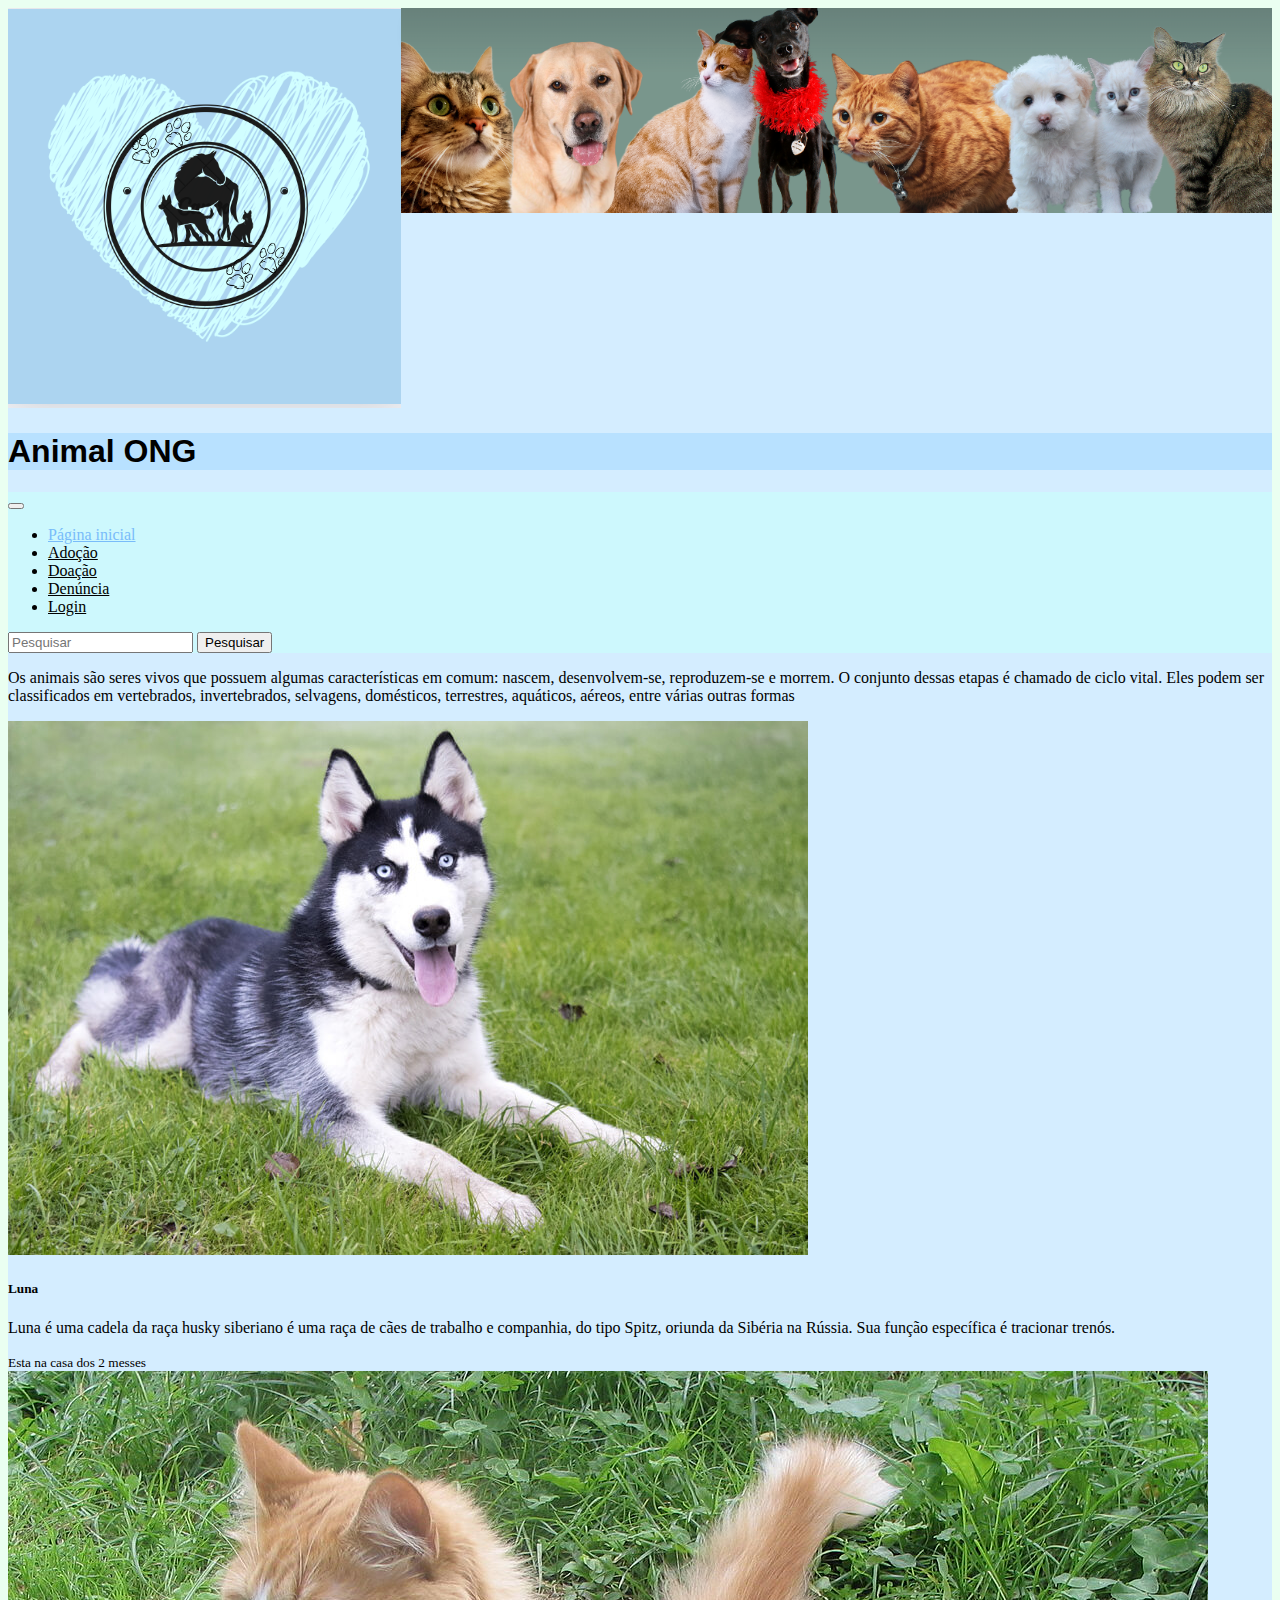
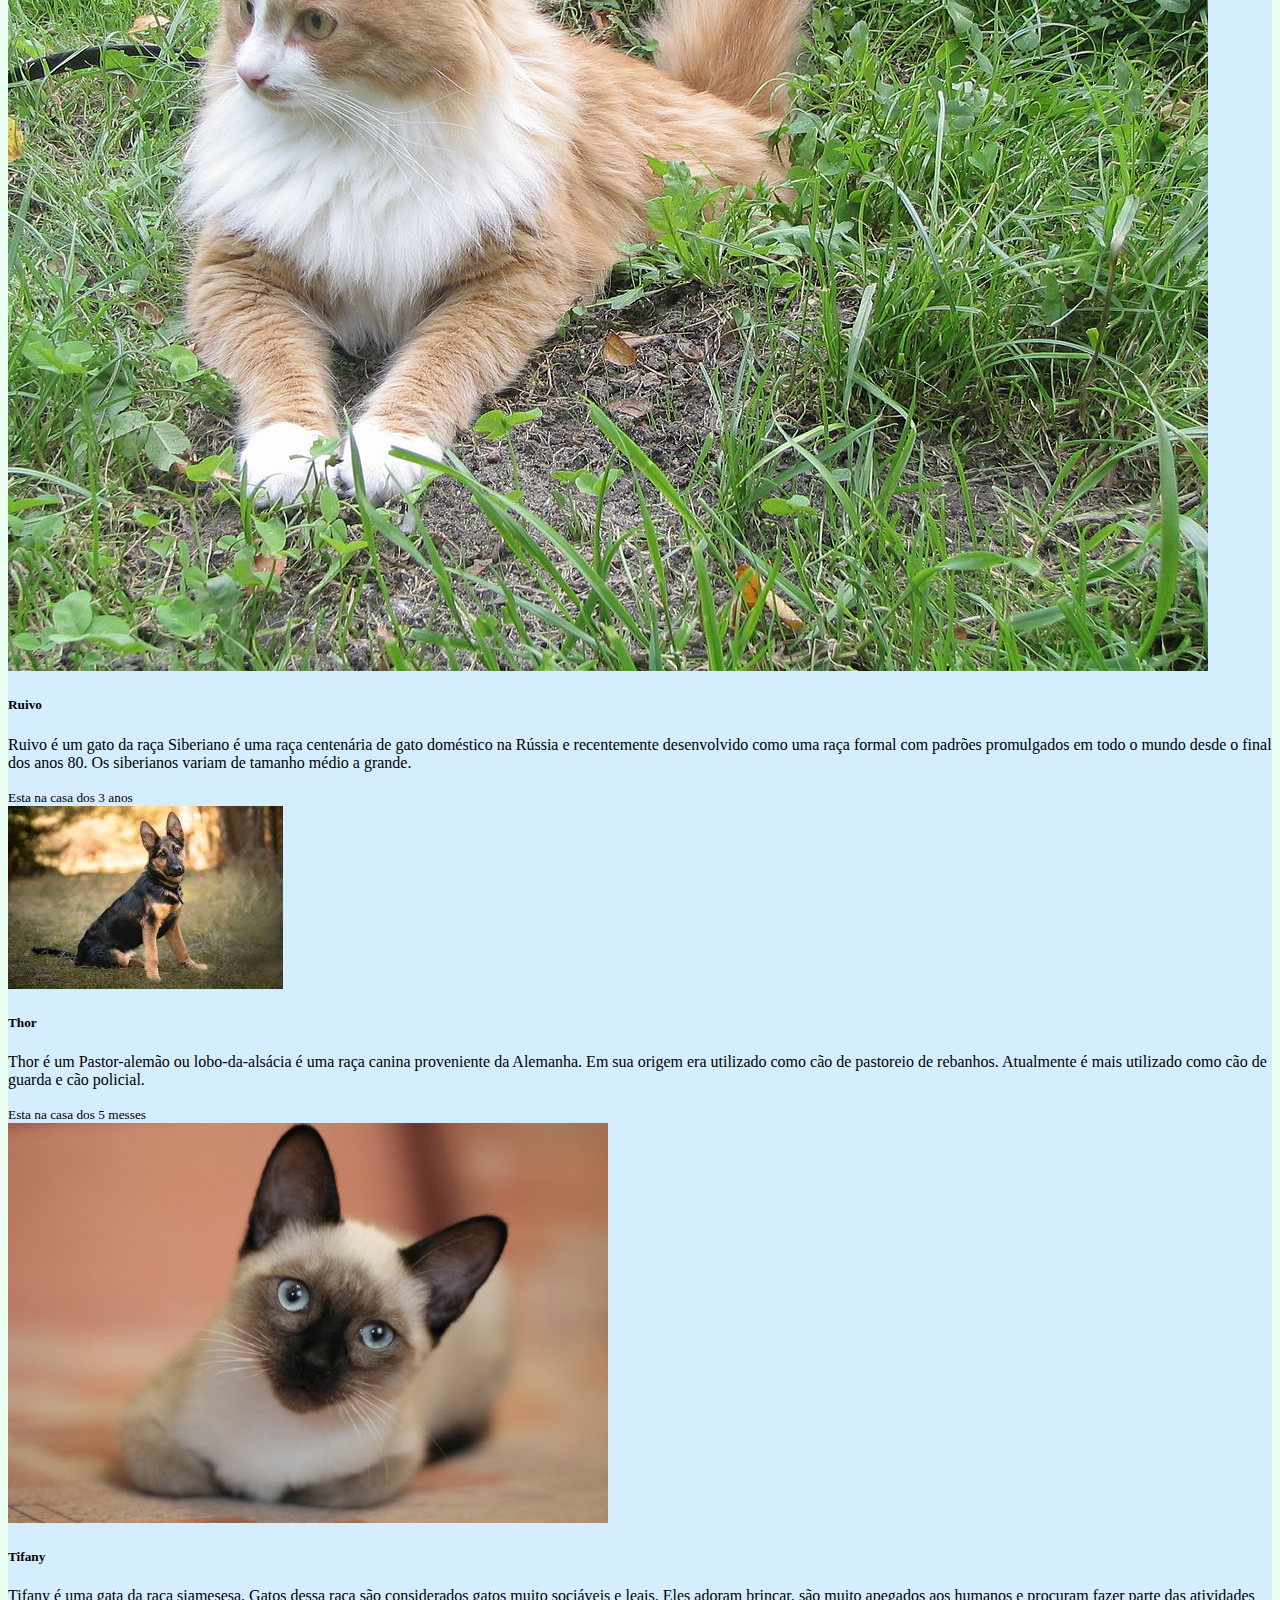
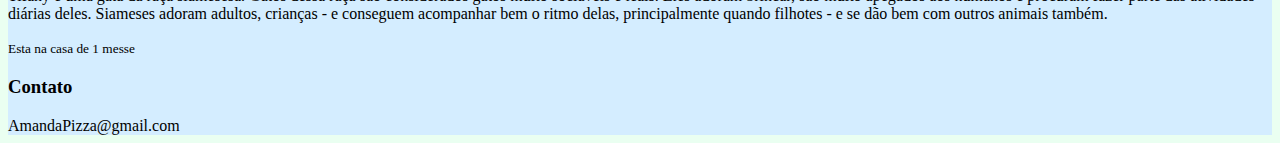
<file: index.html>
<!DOCTYPE html>
<html lang="pt-br">
  <head>
    <!-- Meta tags Obrigatórias -->
    <meta charset="utf-8">
    <meta name="viewport" content="width=device-width, initial-scale=1, shrink-to-fit=no">

     <!-- Bootstrap CSS -->
     <link rel="stylesheet" href="https://stackpath.bootstrapcdn.com/bootstrap/4.1.3/css/bootstrap.min.css"
     integrity="sha384-MCw98/SFnGE8fJT3GXwEOngsV7Zt27NXFoaoApmYm81iuXoPkFOJwJ8ERdknLPMO" crossorigin="anonymous">
     <link rel="stylesheet" href="ong.css">
     
    <title>Animal ONG</title>
  </head>
  
  <body>
    <div class="container ">
      <div class="row" id="cabecalho">
        <div class="col-sm-4 col-md-3 col-lg-3 col-3">
          <img class="w-75" src="logo_ong.PNG" alt="logo do usuário">
        </div>

        <div class="col-sm-4 col-md-6 col-lg-6 col-10 d-block text-center my-auto">
          <h1 id="titulo" class="text-white"> Animal ONG</h1>
        </div>

        <div class="col-sm-0 col-md-2 col-lg-2 col-0  ">
       
       </div>
      </div>  


  <nav class="navbar navbar-light navbar-expand-lg bg-light mb-3" style="background-color: rgb(205, 248, 253)" >
    <button class="navbar-toggler" type="button" data-toggle="collapse" data-target="#conteudoNavbarSuportado" aria-controls="conteudoNavbarSuportado" aria-expanded="false" aria-label="Alterna navegação">
      <span class="navbar-toggler-icon"></span>
    </button>
    <div class="collapse navbar-collapse" id="conteudoNavbarSuportado">

    <ul class="navbar-nav mr-auto">
        <li class="nav-item">
            <a  id="ativo" class="nav-link active" href="index.html">Página inicial</a>
          </li>
        <li class="nav-item">
          <a class="nav-link" href="adocao.html">Adoção</a>
        </li>
        <li class="nav-item">
          <a class="nav-link" href="doacao.html">Doação</a>
        </li>
        <li class="nav-item">
          <a class="nav-link " href="denuncia.html">Denúncia</a>
        </li>
        <li class="nav-item">
          <a class="nav-link " href="pg_login.html">Login</a>
        </li>
      </ul>
      <form class="form-inline my-2 my-lg-0">
        <input class="form-control mr-sm-2" type="search" placeholder="Pesquisar" aria-label="Pesquisar">
        <button class="btn btn-outline-success my-2 my-sm-0" type="submit">Pesquisar</button>
      </form>
    </div>
</nav>
  


   <p> Os animais são seres vivos que possuem algumas características em comum: nascem, desenvolvem-se, reproduzem-se e morrem.
     O conjunto dessas etapas é chamado de ciclo vital.
     Eles podem ser classificados em vertebrados, invertebrados, selvagens, domésticos, terrestres, aquáticos, aéreos, entre várias outras formas
   </p>
    
    <div class="card-deck">
        <div class="card">
          <img class="card-img-top" src="Husky siberiano.jpg" alt="Imagem de capa do card">
          <div class="card-body">
            <h5 class="card-title">Luna</h5>
            <p class="card-text"> Luna é uma cadela da raça husky siberiano é uma raça de cães de trabalho e companhia, do tipo Spitz, oriunda da Sibéria na Rússia. Sua função específica é tracionar trenós.</p>
          </div>
          <div class="card-footer">
            <small class="text-muted">Esta na casa dos 2 messes</small>
          </div>
        </div>
        <div class="card">
          <img class="card-img-top" src="gato-siberiano.jpg" alt="Imagem de capa do card">
          <div class="card-body">
            <h5 class="card-title">Ruivo</h5>
            <p class="card-text">Ruivo é um gato da raça Siberiano é uma raça centenária de gato doméstico na Rússia e recentemente desenvolvido como uma raça formal com padrões promulgados em todo o mundo desde o final dos anos 80. Os siberianos variam de tamanho médio a grande.</p>
          </div>
          <div class="card-footer">
            <small class="text-muted">Esta na casa dos 3 anos</small>
          </div>
        </div>
        <div class="card">
          <img class="card-img-top" src="duda.jfif" alt="Imagem de capa do card">
          <div class="card-body">
            <h5 class="card-title">Thor</h5>
            <p class="card-text">Thor é um Pastor-alemão ou lobo-da-alsácia é uma raça canina proveniente da Alemanha. Em sua origem era utilizado como cão de pastoreio de rebanhos. Atualmente é mais utilizado como cão de guarda e cão policial.</p>
          </div>
          <div class="card-footer">
            <small class="text-muted">Esta na casa dos 5 messes</small>
          </div>
        </div>
        <div class="card">
            <img class="card-img-top" src="siames.jpg" alt="Imagem de capa do card">
            <div class="card-body">
              <h5 class="card-title">Tifany</h5>
              <p class="card-text">Tifany é uma gata da raça  siamesesa. Gatos dessa raça são considerados gatos muito sociáveis e leais. Eles adoram brincar, são muito apegados aos humanos e procuram fazer parte das atividades diárias deles. Siameses adoram adultos, crianças - e conseguem acompanhar bem o ritmo delas, principalmente quando filhotes - e se dão bem com outros animais também. </p>
            </div>
            <div class="card-footer">
              <small class="text-muted">Esta na casa de 1 messe</small>
            </div>
            
    
        </div>
          </div>
          <footer>
            <h3><b>Contato</b></h3>
            <adress>AmandaPizza@gmail.com</adress>

        </footer>
        
      </div>
      <script src="https://code.jquery.com/jquery-3.3.1.slim.min.js" integrity="sha384-q8i/X+965DzO0rT7abK41JStQIAqVgRVzpbzo5smXKp4YfRvH+8abtTE1Pi6jizo" crossorigin="anonymous"></script>
<script src="https://cdnjs.cloudflare.com/ajax/libs/popper.js/1.14.3/umd/popper.min.js" integrity="sha384-ZMP7rVo3mIykV+2+9J3UJ46jBk0WLaUAdn689aCwoqbBJiSnjAK/l8WvCWPIPm49" crossorigin="anonymous"></script>
<script src="https://stackpath.bootstrapcdn.com/bootstrap/4.1.3/js/bootstrap.min.js" integrity="sha384-ChfqqxuZUCnJSK3+MXmPNIyE6ZbWh2IMqE241rYiqJxyMiZ6OW/JmZQ5stwEULTy" crossorigin="anonymous"></script>
 

    </body>
    
</html>
</file>
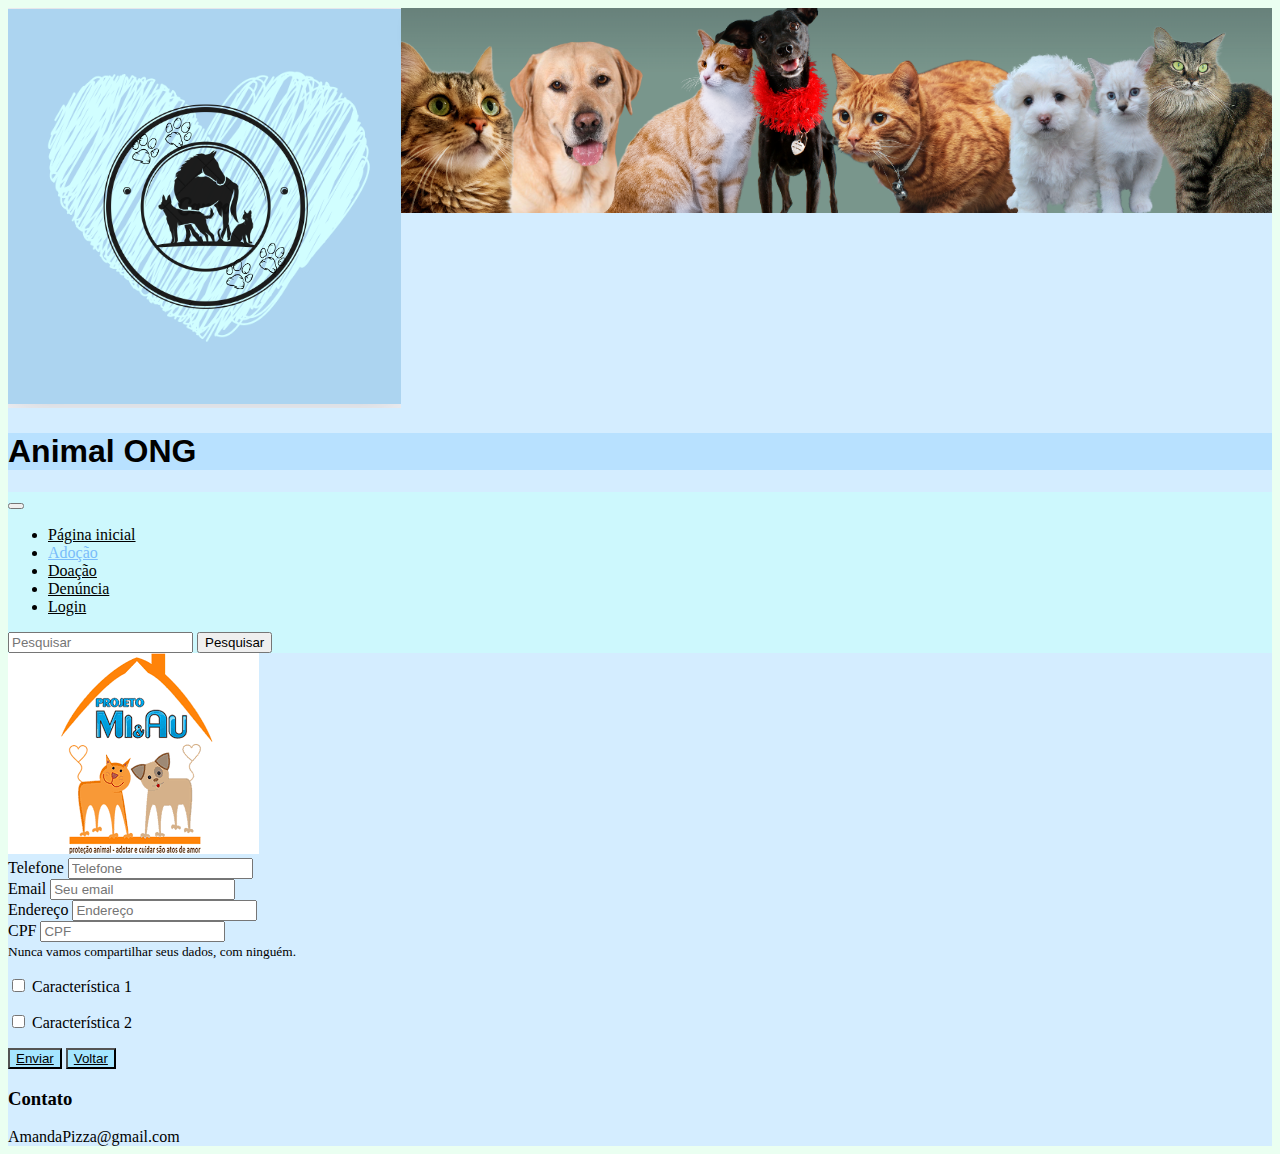
<file: adocao.html>
<!DOCTYPE html>
<html lang="pt-br">
  <head>
    <!-- Meta tags Obrigatórias -->
    <meta charset="utf-8">
    <meta name="viewport" content="width=device-width, initial-scale=1, shrink-to-fit=no">

     <!-- Bootstrap CSS -->
     <link rel="stylesheet" href="https://stackpath.bootstrapcdn.com/bootstrap/4.1.3/css/bootstrap.min.css"
     integrity="sha384-MCw98/SFnGE8fJT3GXwEOngsV7Zt27NXFoaoApmYm81iuXoPkFOJwJ8ERdknLPMO" crossorigin="anonymous">
     <link rel="stylesheet" href="ong.css">
     
    <title>Animal ONG</title>
  </head>
  
  <body>
  
    <div class="container ">
      <div class="row" id="cabecalho">
        <div class="col-sm-4 col-md-3 col-lg-3 col-3 ">
          <img class="w-75" src="logo_ong.PNG" alt="logo do usuário">
        </div>

        <div class="col-sm-4 col-md-6 col-lg-6 col-10 d-block text-center my-auto">
          <h1 id="titulo" class="text-white"> Animal ONG</h1>
        </div>

        <div class="col-sm-0 col-md-2 col-lg-2 col-0  ">
       
       </div>
      </div>  


  <nav class="navbar navbar-light navbar-expand-lg bg-light mb-3" style="background-color: rgb(205, 248, 253)" >
    <button class="navbar-toggler" type="button" data-toggle="collapse" data-target="#conteudoNavbarSuportado" aria-controls="conteudoNavbarSuportado" aria-expanded="false" aria-label="Alterna navegação">
      <span class="navbar-toggler-icon"></span>
    </button>
    <div class="collapse navbar-collapse" id="conteudoNavbarSuportado">

    <ul class="navbar-nav mr-auto">
        <li class="nav-item">
            <a  class="nav-link" href="index.html">Página inicial</a>
          </li>
        <li class="nav-item">
          <a id="ativo"class="nav-link active" href="adocao.html">Adoção</a>
        </li>
        <li class="nav-item">
          <a class="nav-link" href="doacao.html">Doação</a>
        </li>
        <li class="nav-item">
          <a class="nav-link " href="denuncia.html">Denúncia</a>
        </li>
        <li class="nav-item">
          <a class="nav-link " href="pg_login.html">Login</a>
        </li>
      </ul>
      <form class="form-inline my-2 my-lg-0">
        <input class="form-control mr-sm-2" type="search" placeholder="Pesquisar" aria-label="Pesquisar">
        <button class="btn btn-outline-success my-2 my-sm-0" type="submit">Pesquisar</button>
      </form>
    </div>
</nav>

            <div class="row">

              <div class="col-3">
                  <img class="w-100" src="foto_adocao1.png">
              </div>
              

        <form class="col-9">
            <div class="form-group">
                <label for="exampleInputPassword1">Telefone</label>
                <input type="varchar" class="form-control" id="exampleInputPassword1" placeholder="Telefone">
            </div>
            <div class="form-group">
                <label for="exampleInputEmail1">Email</label>
                <input type="email" class="form-control" id="exampleInputEmail1" aria-describedby="emailHelp"
                    placeholder="Seu email">
            </div>
            <div class="form-group">
                <label for="exampleInputPassword1">Endereço</label>
                <input type="password" class="form-control" id="exampleInputPassword1" placeholder="Endereço">
            </div>
            <div class="form-group">
                <label for="exampleInputPassword1">CPF</label>
                <input type="password" class="form-control" id="exampleInputPassword1" placeholder="CPF">
            </div>
            <small id="emailHelp" class="form-text text-muted">Nunca vamos compartilhar seus dados, com ninguém.</small>
            <p></p>
            <div class="form-check">
                <input class="form-check-input" type="checkbox" name="caracteristica" value="" id="defaultCheck1">
                <label class="form-check-label" for="defaultCheck1">
                    Característica 1
                </label>
            </div>
            <p></p>
            <div class="form-check">
                <input class="form-check-input" type="checkbox" value="" name="caracteristica" id="defaultCheck2">
                <label class="form-check-label" for="defaultCheck2">
                    Característica 2
                </label>
            </div>
            <p></p>
            <button id="bot" class="btn btn-primary"><a href="resp_adocao.html">Enviar</a></button>
            <button id="bot" class="btn btn-primary"><a href="index.html">Voltar </a></button>
           
        </form>
    </div>
    <footer>
      <h3><b>Contato</b></h3>
      <adress>AmandaPizza@gmail.com</adress>
  </footer>

        <!-- JavaScript (Opcional) -->
        <!-- jQuery primeiro, depois Popper.js, depois Bootstrap JS -->
        <script src="https://code.jquery.com/jquery-3.3.1.slim.min.js"
            integrity="sha384-q8i/X+965DzO0rT7abK41JStQIAqVgRVzpbzo5smXKp4YfRvH+8abtTE1Pi6jizo"
            crossorigin="anonymous"></script>
        <script src="https://cdnjs.cloudflare.com/ajax/libs/popper.js/1.14.3/umd/popper.min.js"
            integrity="sha384-ZMP7rVo3mIykV+2+9J3UJ46jBk0WLaUAdn689aCwoqbBJiSnjAK/l8WvCWPIPm49"
            crossorigin="anonymous"></script>
        <script src="https://stackpath.bootstrapcdn.com/bootstrap/4.1.3/js/bootstrap.min.js"
            integrity="sha384-ChfqqxuZUCnJSK3+MXmPNIyE6ZbWh2IMqE241rYiqJxyMiZ6OW/JmZQ5stwEULTy"
            crossorigin="anonymous"></script>
    </div>
</body>

</html>
</file>
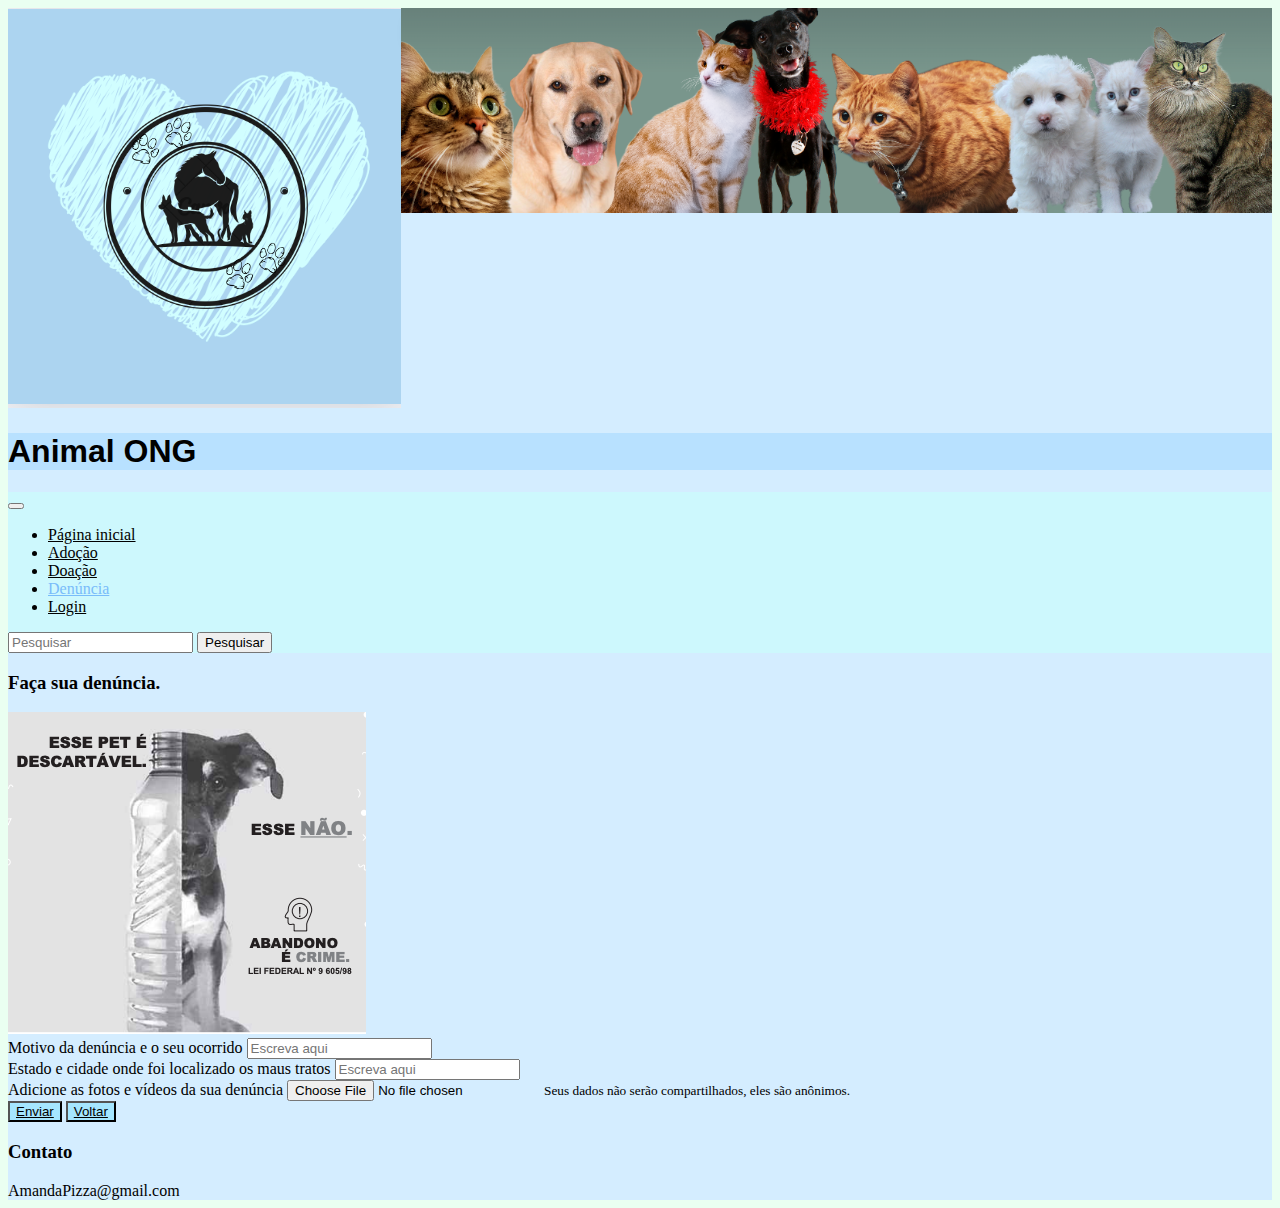
<file: denuncia.html>
<!DOCTYPE html>

<html lang="pt-br">
  <head>

    <meta charset="utf-8">
    <meta name="viewport" content="width=device-width, initial-scale=1, shrink-to-fit=no">

    <!-- Bootstrap CSS -->
    <link rel="stylesheet" href="https://stackpath.bootstrapcdn.com/bootstrap/4.1.3/css/bootstrap.min.css"
        integrity="sha384-MCw98/SFnGE8fJT3GXwEOngsV7Zt27NXFoaoApmYm81iuXoPkFOJwJ8ERdknLPMO" crossorigin="anonymous">
        <link rel="stylesheet" href="ong.css">

    <title>Animal ONG</title>
  </head>
  <body>
      <div class="container ">
        <div class="row" id="cabecalho">
          <div class="col-sm-4 col-md-3 col-lg-3 col-3 ">
            <img class="w-75" src="logo_ong.PNG" alt="logo do usuário">
          </div>
  
          <div class="col-sm-4 col-md-6 col-lg-6 col-12 d-block text-center my-auto">
            <h1 id="titulo" class="text-white"> Animal ONG</h1>
          </div>
  
          <div class="col-sm-0 col-md-2 col-lg-2 col-0  ">
         
         </div>

        </div>  
        <nav class="navbar navbar-light navbar-expand-lg bg-light mb-3" style="background-color: rgb(205, 248, 253)">
          <button class="navbar-toggler" type="button" data-toggle="collapse" data-target="#conteudoNavbarSuportado" aria-controls="conteudoNavbarSuportado" aria-expanded="false" aria-label="Alterna navegação">
            <span class="navbar-toggler-icon"></span>
          </button>
          <div class="collapse navbar-collapse" id="conteudoNavbarSuportado">
      
          <ul class="navbar-nav mr-auto">
              <li class="nav-item">
                  <a  class="nav-link" href="index.html">Página inicial</a>
                </li>
              <li class="nav-item">
                <a class="nav-link " href="adocao.html">Adoção</a>
              </li>
              <li class="nav-item">
                <a class="nav-link" href="doacao.html">Doação</a>
              </li>
              <li class="nav-item">
                <a id="ativo"class="nav-link active" href="denuncia.html">Denúncia</a>
              </li>
              <li class="nav-item">
                <a class="nav-link " href="pg_login.html">Login</a>
              </li>
            </ul>
            <form class="form-inline my-2 my-lg-0">
              <input class="form-control mr-sm-2" type="search" placeholder="Pesquisar" aria-label="Pesquisar">
              <button class="btn btn-outline-success my-2 my-sm-0" type="submit">Pesquisar</button>
            </form>
          </div>
      </nav>

        <h3>Faça sua denúncia.</h3>
        <div class="row">
          <div class="col-6">
            <div class="position-center" style="bottom: 0px; left : 0px;">
              <img class="w-100" src="img_denuncia.png">
          </div>  
          </div> 
          <div class="col-6">
    <form class="mb-3">
        <div class="form-group">
          <label for="exampleInputEmail1">Motivo da denúncia e o seu ocorrido</label>
          <input type="email" class="form-control" id="exampleInputEmail1" aria-describedby="emailHelp" placeholder="Escreva aqui">
        </div>
        <div class="form-group">
          <label for="exampleInputPassword1">Estado e cidade onde foi localizado os maus tratos</label>
          <input type="password" class="form-control" id="exampleInputPassword1" placeholder="Escreva aqui">
        </div>
        <div class="form-group">
            <label for="exampleFormControlFile1">Adicione as fotos e vídeos da sua denúncia</label>
            <input type="file" class="form-control-file" id="exampleFormControlFile1">
            <small id="emailHelp" class="form-text text-muted">Seus dados não serão compartilhados, eles são anônimos.</small>
        </div>
        <button id="bot" class="btn btn-primary"><a href="resposta_denunc.html">Enviar</a></button>
        <button id="bot" class="btn btn-primary"><a href="index.html">Voltar </a></button>
      </form>
    </div> 
  </div>
    <script src="https://code.jquery.com/jquery-3.3.1.slim.min.js" integrity="sha384-q8i/X+965DzO0rT7abK41JStQIAqVgRVzpbzo5smXKp4YfRvH+8abtTE1Pi6jizo" crossorigin="anonymous"></script>
    <script src="https://cdnjs.cloudflare.com/ajax/libs/popper.js/1.14.3/umd/popper.min.js" integrity="sha384-ZMP7rVo3mIykV+2+9J3UJ46jBk0WLaUAdn689aCwoqbBJiSnjAK/l8WvCWPIPm49" crossorigin="anonymous"></script>
    <script src="https://stackpath.bootstrapcdn.com/bootstrap/4.1.3/js/bootstrap.min.js" integrity="sha384-ChfqqxuZUCnJSK3+MXmPNIyE6ZbWh2IMqE241rYiqJxyMiZ6OW/JmZQ5stwEULTy" crossorigin="anonymous"></script>
    <footer>
      <h3><b>Contato</b></h3>
      <adress>AmandaPizza@gmail.com</adress>
    </footer>
  </div>
</body>
</html>
</file>
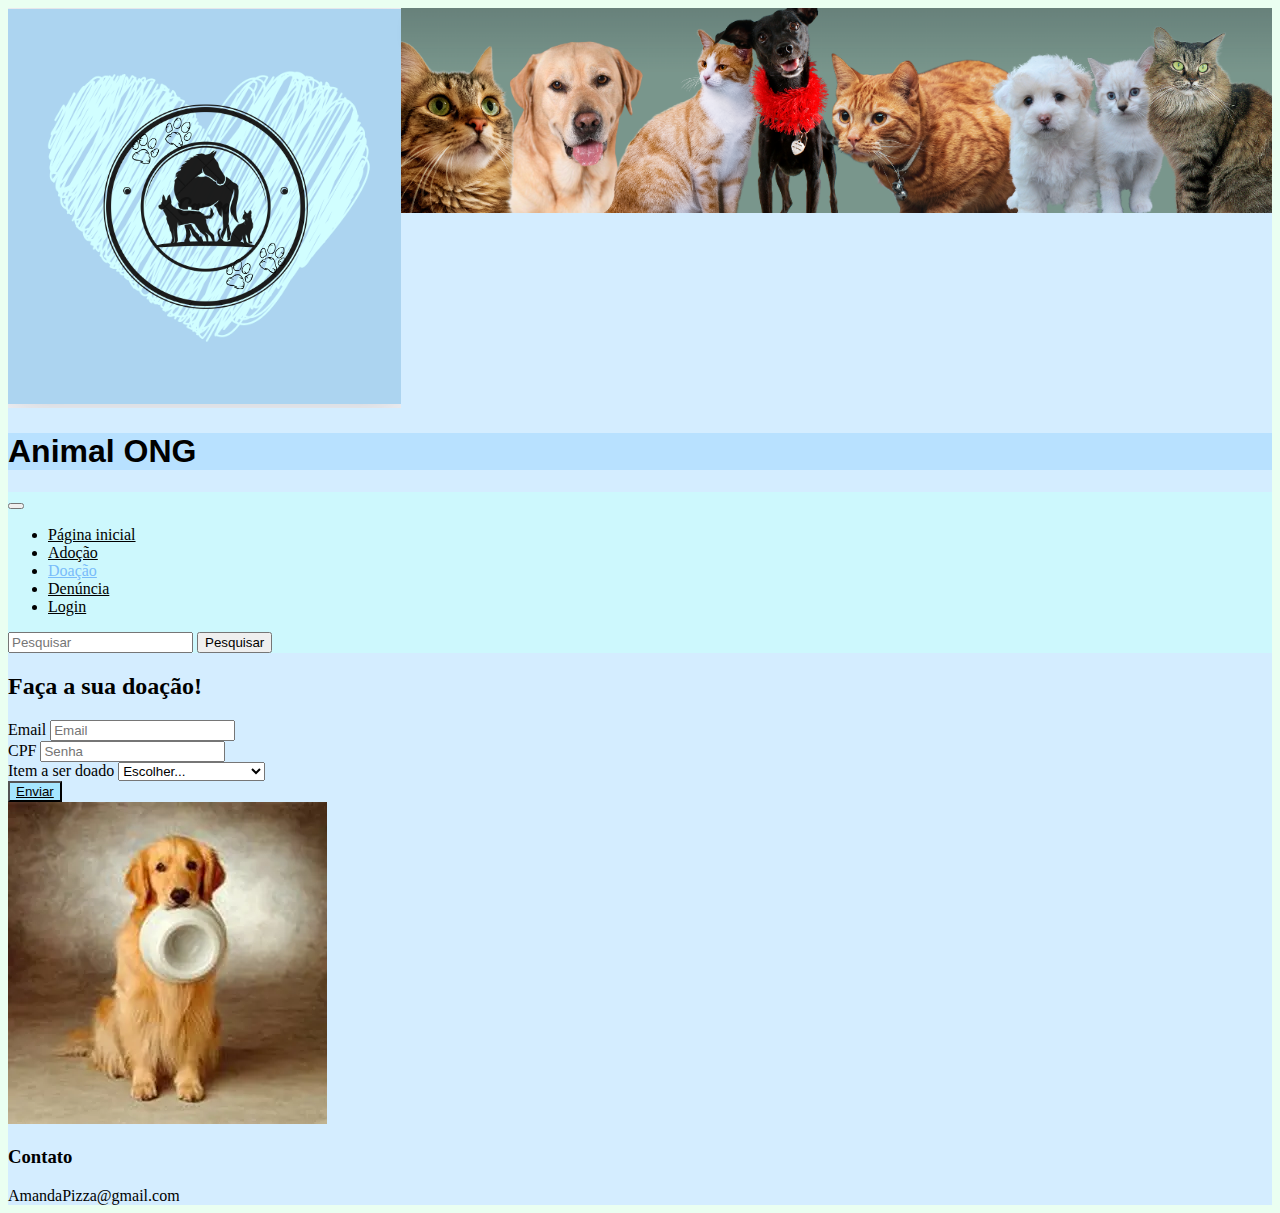
<file: doacao.html>
<!DOCTYPE html>
<html lang="pt-br">
  <head>
    <!-- Meta tags Obrigatórias -->
    <meta charset="utf-8">
    <meta name="viewport" content="width=device-width, initial-scale=1, shrink-to-fit=no">

    <!-- Bootstrap CSS -->
    <link rel="stylesheet" href="https://stackpath.bootstrapcdn.com/bootstrap/4.1.3/css/bootstrap.min.css" integrity="sha384-MCw98/SFnGE8fJT3GXwEOngsV7Zt27NXFoaoApmYm81iuXoPkFOJwJ8ERdknLPMO" crossorigin="anonymous">
    <link rel="stylesheet" href="ong.css">

    <title>Animal ONG</title>
  </head>
  <body>
    <div class="container ">
      <div class="row" id="cabecalho">
        <div class="col-sm-4 col-md-3 col-lg-3 col-3">
          <img class="w-75" src="logo_ong.PNG" alt="logo do usuário">
        </div>

        <div class="col-sm-4 col-md-6 col-lg-6 col-12 d-block text-center my-auto">
          <h1 id="titulo" class="text-white"> Animal ONG</h1>
        </div>

        <div class="col-sm-0 col-md-2 col-lg-2 col-0  ">
       
       </div>
      </div> 
      <nav class="navbar navbar-light navbar-expand-lg bg-light" style="background-color: rgb(205, 248, 253)">
        <button class="navbar-toggler" type="button" data-toggle="collapse" data-target="#conteudoNavbarSuportado" aria-controls="conteudoNavbarSuportado" aria-expanded="false" aria-label="Alterna navegação">
          <span class="navbar-toggler-icon"></span>
        </button>
        <div class="collapse navbar-collapse" id="conteudoNavbarSuportado">
    
        <ul class="navbar-nav mr-auto">
            <li class="nav-item">
                <a  class="nav-link" href="index.html">Página inicial</a>
              </li>
            <li class="nav-item">
              <a class="nav-link " href="adocao.html">Adoção</a>
            </li>
            <li class="nav-item">
              <a id="ativo"class="nav-link active" href="doacao.html">Doação</a>
            </li>
            <li class="nav-item">
              <a class="nav-link " href="denuncia.html">Denúncia</a>
            </li>
            <li class="nav-item">
              <a class="nav-link " href="pg_login.html">Login</a>
            </li>
          </ul>
          <form class="form-inline my-2 my-lg-0">
            <input class="form-control mr-sm-2" type="search" placeholder="Pesquisar" aria-label="Pesquisar">
            <button class="btn btn-outline-success my-2 my-sm-0" type="submit">Pesquisar</button>
          </form>
        </div>
    </nav>
      <h2>Faça a sua doação!</h2>


      <div class="row">

<div class="col-6">

    <form class="h-100">
      <div class="form-row">
        <div class="form-group col-12">
          <label for="inputEmail4">Email</label>
          <input type="email" class="form-control" id="inputEmail4" placeholder="Email">
        </div>
        <div class="form-group col-12">
          <label for="inputPassword4">CPF</label>
          <input type="password" class="form-control" id="inputPassword4" placeholder="Senha">
        </div>
      </div>
        <div class="form-group col-md-4">
          <label for="inputEstado">Item a ser doado</label>
          <select id="inputEstado" class="form-control">
            <option selected>Escolher...</option>
            <option>Ração para gato</option>
            <option>Ração para cachorro</option>
            <option>Coberta</option>
            <option>Brinquedo</option>
            <option>Tapete Higiênico</option>
            <option>Dinheiro</option>
          </select>
      </div>
      <button id="bot" class="btn btn-primary"><a href="doacao_sucesso.html">Enviar</a></button>
      
    </form>
  </div>

        <div class="col-6">
            <img class="w-100" src="img_doação">
        </div>

        

    <footer>
        <h3><b>Contato</b></h3>
        <adress>AmandaPizza@gmail.com</adress>
    </footer>
</div>
<script src="https://code.jquery.com/jquery-3.3.1.slim.min.js" integrity="sha384-q8i/X+965DzO0rT7abK41JStQIAqVgRVzpbzo5smXKp4YfRvH+8abtTE1Pi6jizo" crossorigin="anonymous"></script>
<script src="https://cdnjs.cloudflare.com/ajax/libs/popper.js/1.14.3/umd/popper.min.js" integrity="sha384-ZMP7rVo3mIykV+2+9J3UJ46jBk0WLaUAdn689aCwoqbBJiSnjAK/l8WvCWPIPm49" crossorigin="anonymous"></script>
<script src="https://stackpath.bootstrapcdn.com/bootstrap/4.1.3/js/bootstrap.min.js" integrity="sha384-ChfqqxuZUCnJSK3+MXmPNIyE6ZbWh2IMqE241rYiqJxyMiZ6OW/JmZQ5stwEULTy" crossorigin="anonymous"></script>
  </body>
</div>
</html>
</file>
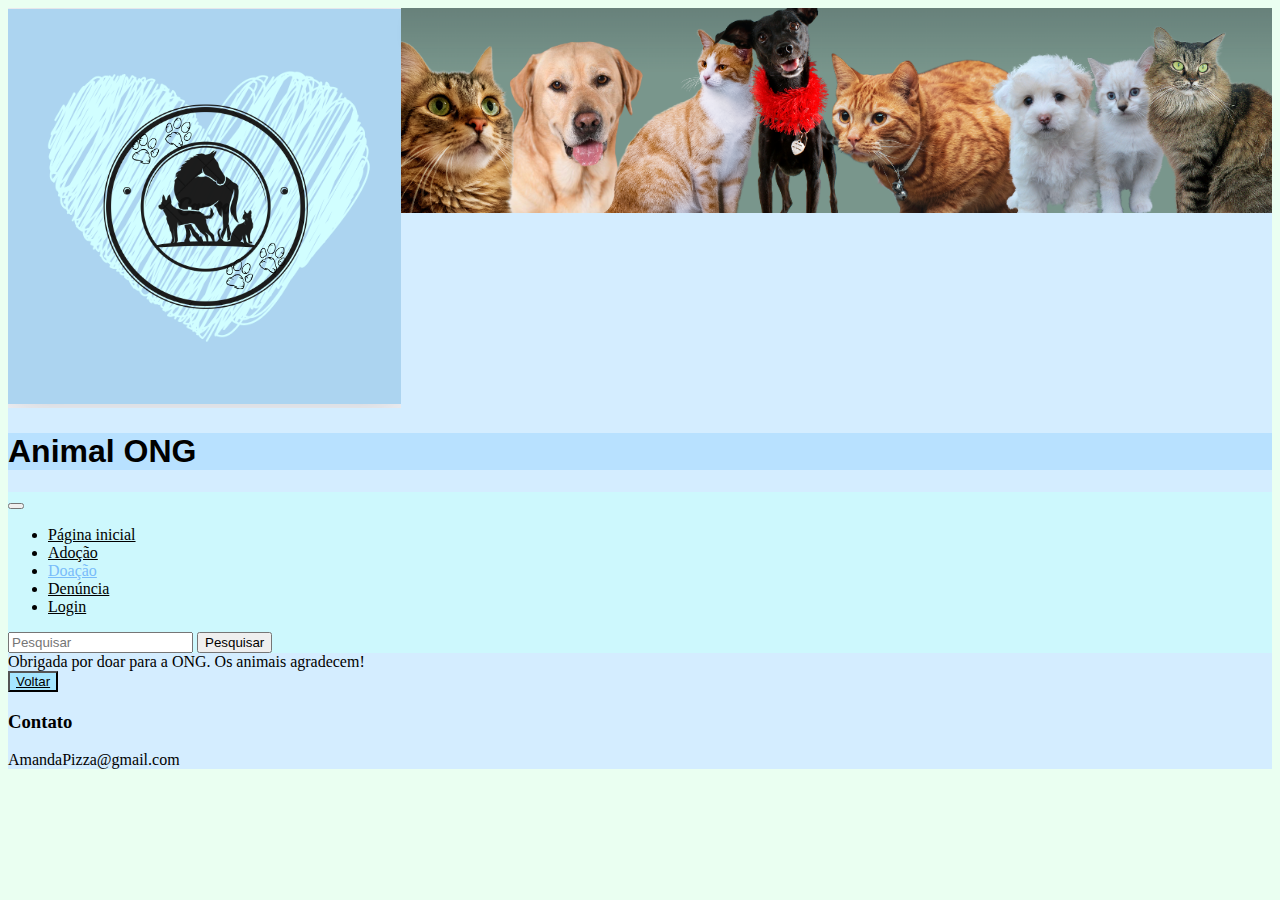
<file: doacao_sucesso.html>
<!DOCTYPE html>
<html lang="pt-br">
  <head>
    <!-- Meta tags Obrigatórias -->
    <meta charset="utf-8">
    <meta name="viewport" content="width=device-width, initial-scale=1, shrink-to-fit=no">

    <!-- Bootstrap CSS -->
    <link rel="stylesheet" href="https://stackpath.bootstrapcdn.com/bootstrap/4.1.3/css/bootstrap.min.css" integrity="sha384-MCw98/SFnGE8fJT3GXwEOngsV7Zt27NXFoaoApmYm81iuXoPkFOJwJ8ERdknLPMO" crossorigin="anonymous">
    <link rel="stylesheet" href="ong.css">

    <title>Animal ONG</title>
  </head>
  <body>
    <div class="container">

      <div class="container ">
          <div class="row" id="cabecalho">
            <div class="col-sm-4 col-md-3 col-lg-3 col-3">
              <img class="w-75" src="logo_ong.PNG" alt="logo do usuário">
            </div>
    
            <div class="col-sm-4 col-md-6 col-lg-6 col-12 d-block text-center my-auto">
              <h1 id="titulo" class="text-white"> Animal ONG</h1>
            </div>
    
            <div class="col-sm-0 col-md-2 col-lg-2 col-0  ">
           
           </div>
    
          
          </div>  
          <nav class="navbar navbar-light navbar-expand-lg bg-light" style="background-color: rgb(205, 248, 253)">
            <button class="navbar-toggler" type="button" data-toggle="collapse" data-target="#conteudoNavbarSuportado" aria-controls="conteudoNavbarSuportado" aria-expanded="false" aria-label="Alterna navegação">
              <span class="navbar-toggler-icon"></span>
            </button>
            <div class="collapse navbar-collapse" id="conteudoNavbarSuportado">
        
            <ul class="navbar-nav mr-auto">
                <li class="nav-item">
                    <a  class="nav-link" href="index.html">Página inicial</a>
                  </li>
                <li class="nav-item">
                  <a class="nav-link " href="adocao.html">Adoção</a>
                </li>
                <li class="nav-item">
                  <a id="ativo"class="nav-link active" href="doacao.html">Doação</a>
                </li>
                <li class="nav-item">
                  <a class="nav-link " href="denuncia.html">Denúncia</a>
                </li>
                <li class="nav-item">
                  <a class="nav-link " href="pg_login.html">Login</a>
                </li>
              </ul>
              <form class="form-inline my-2 my-lg-0">
                <input class="form-control mr-sm-2" type="search" placeholder="Pesquisar" aria-label="Pesquisar">
                <button class="btn btn-outline-success my-2 my-sm-0" type="submit">Pesquisar</button>
              </form>
            </div>
        </nav>
    
      <div class="alert alert-primary" role="alert">
        Obrigada por doar para a ONG. Os animais agradecem!
      </div>
      
      <button id="bot" class="btn btn-primary"><a href="index.html">Voltar </a></button>
    </form>
    <footer>
        <h3><b>Contato</b></h3>
        <adress>AmandaPizza@gmail.com</adress>
    </footer>
</div>
<script src="https://code.jquery.com/jquery-3.3.1.slim.min.js" integrity="sha384-q8i/X+965DzO0rT7abK41JStQIAqVgRVzpbzo5smXKp4YfRvH+8abtTE1Pi6jizo" crossorigin="anonymous"></script>
<script src="https://cdnjs.cloudflare.com/ajax/libs/popper.js/1.14.3/umd/popper.min.js" integrity="sha384-ZMP7rVo3mIykV+2+9J3UJ46jBk0WLaUAdn689aCwoqbBJiSnjAK/l8WvCWPIPm49" crossorigin="anonymous"></script>
<script src="https://stackpath.bootstrapcdn.com/bootstrap/4.1.3/js/bootstrap.min.js" integrity="sha384-ChfqqxuZUCnJSK3+MXmPNIyE6ZbWh2IMqE241rYiqJxyMiZ6OW/JmZQ5stwEULTy" crossorigin="anonymous"></script>
  </body>
</div>
</html>
</file>
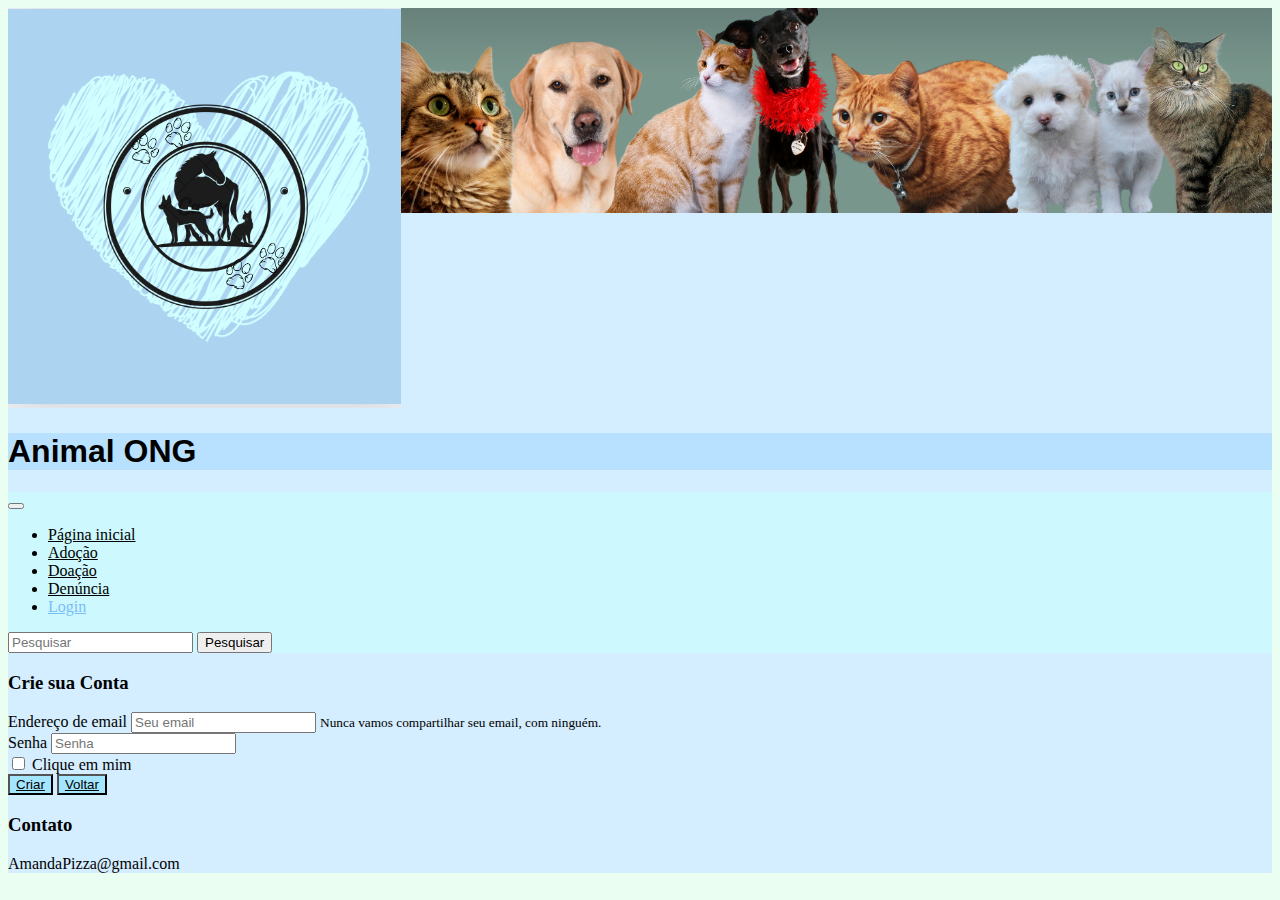
<file: pg_criar_conta.html>
<!DOCTYPE html>
<html lang="pt-br">

<head>
    <!-- Meta tags Obrigatórias -->
    <meta charset="utf-8">
    <meta name="viewport" content="width=device-width, initial-scale=1, shrink-to-fit=no">

    <!-- Bootstrap CSS -->
    <link rel="stylesheet" href="https://stackpath.bootstrapcdn.com/bootstrap/4.1.3/css/bootstrap.min.css"
        integrity="sha384-MCw98/SFnGE8fJT3GXwEOngsV7Zt27NXFoaoApmYm81iuXoPkFOJwJ8ERdknLPMO" crossorigin="anonymous">
        <link rel="stylesheet" href="ong.css">

    <title>Criar conta</title>
</head>

<body>
    <div class="container">

        <div class="row" id="cabecalho">
            <div class="col-sm-4 col-md-3 col-lg-3 col-3">
              <img class="w-75" src="logo_ong.PNG" alt="logo do usuário">
            </div>
    
            <div class="col-sm-4 col-md-6 col-lg-6 col-10 d-block text-center my-auto">
              <h1 id="titulo" class="text-white"> Animal ONG</h1>
            </div>
    
            <div class="col-sm-0 col-md-2 col-lg-2 col-0  ">
           
           </div>
          </div>  

          <nav class="navbar navbar-light navbar-expand-lg bg-light" style="background-color: rgb(205, 248, 253)">
            <button class="navbar-toggler" type="button" data-toggle="collapse" data-target="#conteudoNavbarSuportado" aria-controls="conteudoNavbarSuportado" aria-expanded="false" aria-label="Alterna navegação">
              <span class="navbar-toggler-icon"></span>
            </button>
            <div class="collapse navbar-collapse" id="conteudoNavbarSuportado">
        
            <ul class="navbar-nav mr-auto">
                <li class="nav-item">
                    <a  class="nav-link" href="index.html">Página inicial</a>
                  </li>
                <li class="nav-item">
                  <a class="nav-link " href="adocao.html">Adoção</a>
                </li>
                <li class="nav-item">
                  <a class="nav-link" href="doacao.html">Doação</a>
                </li>
                <li class="nav-item">
                  <a class="nav-link " href="denuncia.html">Denúncia</a>
                </li>
                <li class="nav-item">
                  <a id="ativo"class="nav-link active " href="pg_login.html">Login</a>
                </li>
              </ul>
              <form class="form-inline my-2 my-lg-0">
                <input class="form-control mr-sm-2" type="search" placeholder="Pesquisar" aria-label="Pesquisar">
                <button class="btn btn-outline-success my-2 my-sm-0" type="submit">Pesquisar</button>
              </form>
            </div>
        </nav>

           <div class="row">
            <div class="col-3"></div>
         <h3>Crie sua Conta</h3>
         <div class="col-6"
        <form>
            <div class="form-group">
                <label for="exampleInputEmail1">Endereço de email</label>
                <input type="email" class="form-control" id="exampleInputEmail1" aria-describedby="emailHelp"
                    placeholder="Seu email">
                <small id="emailHelp" class="form-text text-muted">Nunca vamos compartilhar seu email, com
                    ninguém.</small>
            </div>
            <div class="form-group">
                <label for="exampleInputPassword1">Senha</label>
                <input type="password" class="form-control" id="exampleInputPassword1" placeholder="Senha">
            </div>
            <div class="form-group form-check">
                <input type="checkbox" class="form-check-input" id="exampleCheck1">
                <label class="form-check-label" for="exampleCheck1">Clique em mim</label>
            </div>
            <button id="bot" class="btn btn-primary"><a href="res_criar_conta.html">Criar </a></button>
            <button id="bot" class="btn btn-primary"><a href="index.html">Voltar </a></button>
        </form>
           </div>
           <div class="col-3"></div>
        <footer>
            <h3><b>Contato</b></h3>
            <adress>AmandaPizza@gmail.com</adress>
        </footer>
           </div>
           
  <script src="https://code.jquery.com/jquery-3.3.1.slim.min.js"
  integrity="sha384-q8i/X+965DzO0rT7abK41JStQIAqVgRVzpbzo5smXKp4YfRvH+8abtTE1Pi6jizo"
  crossorigin="anonymous"></script>
<script src="https://cdnjs.cloudflare.com/ajax/libs/popper.js/1.14.3/umd/popper.min.js"
  integrity="sha384-ZMP7rVo3mIykV+2+9J3UJ46jBk0WLaUAdn689aCwoqbBJiSnjAK/l8WvCWPIPm49"
  crossorigin="anonymous"></script>
<script src="https://stackpath.bootstrapcdn.com/bootstrap/4.1.3/js/bootstrap.min.js"
  integrity="sha384-ChfqqxuZUCnJSK3+MXmPNIyE6ZbWh2IMqE241rYiqJxyMiZ6OW/JmZQ5stwEULTy"
  crossorigin="anonymous"></script>



    </div>

</body>

</html>
</file>
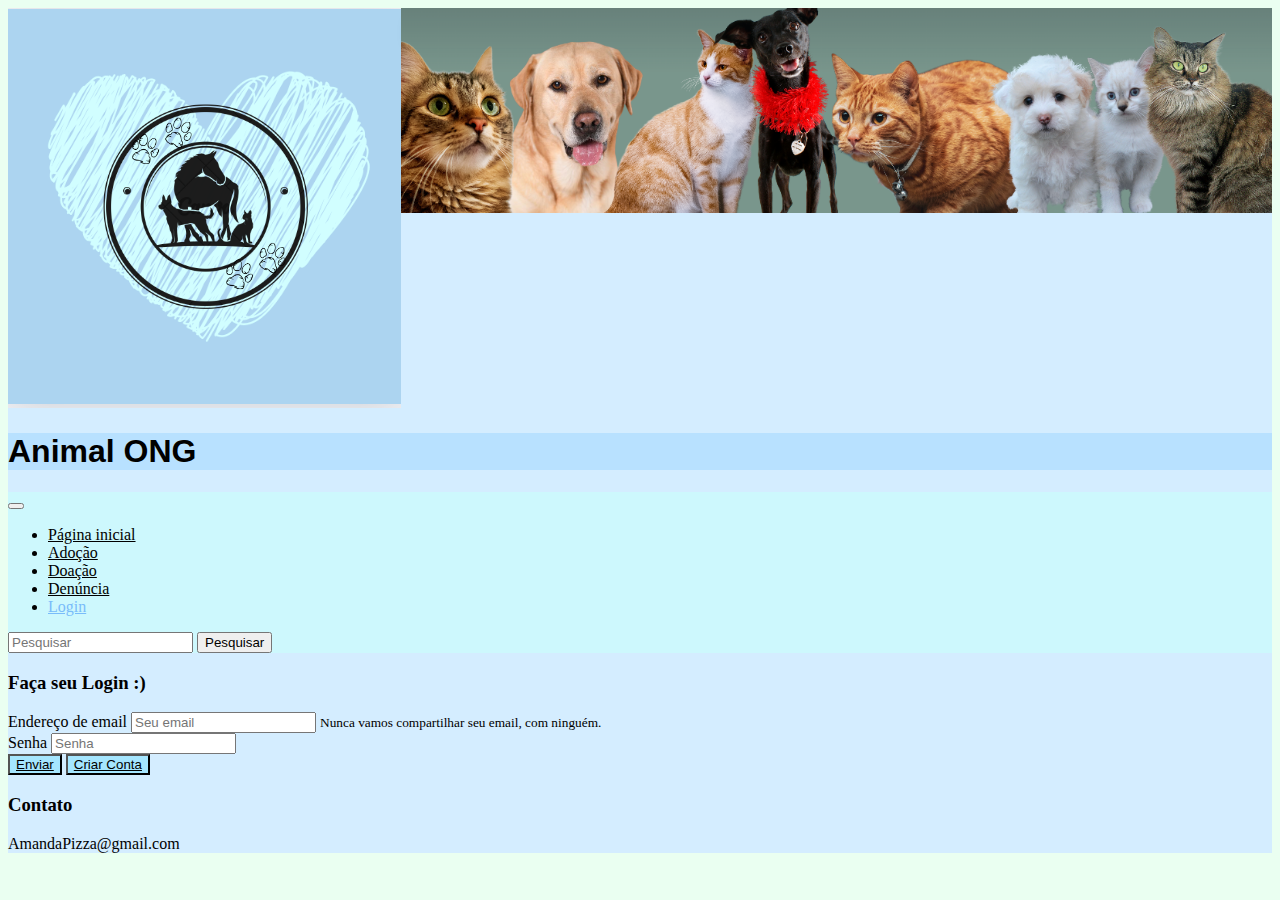
<file: pg_login.html>
<!DOCTYPE html>
<html lang="pt-br">

<head>
  <!-- Meta tags Obrigatórias -->
  <meta charset="utf-8">
  <meta name="viewport" content="width=device-width, initial-scale=1, shrink-to-fit=no">

  <!-- Bootstrap CSS -->
  <link rel="stylesheet" href="https://stackpath.bootstrapcdn.com/bootstrap/4.1.3/css/bootstrap.min.css"
    integrity="sha384-MCw98/SFnGE8fJT3GXwEOngsV7Zt27NXFoaoApmYm81iuXoPkFOJwJ8ERdknLPMO" crossorigin="anonymous">
  <link rel="stylesheet" href="ong.css">

  <title>Login</title>
</head>

<body>
  <div class="container">

    <div class="row" id="cabecalho">
      <div class="col-sm-4 col-md-3 col-lg-3 col-3 ">
        <img class="w-75" src="logo_ong.PNG" alt="logo do usuário">
      </div>
      
      <div class="col-sm-4 col-md-6 col-lg-6 col-10 d-block text-center my-auto">
        <h1 id="titulo" class="text-white"> Animal ONG</h1>
      </div>

      <div class="col-sm-2 col-md-2 col-lg-2 col-3 ">

      </div>
    </div>

    <nav class="navbar navbar-light navbar-expand-lg bg-light" style="background-color: rgb(205, 248, 253)">
      <button class="navbar-toggler" type="button" data-toggle="collapse" data-target="#conteudoNavbarSuportado"
        aria-controls="conteudoNavbarSuportado" aria-expanded="false" aria-label="Alterna navegação">
        <span class="navbar-toggler-icon"></span>
      </button>
      <div class="collapse navbar-collapse" id="conteudoNavbarSuportado">

        <ul class="navbar-nav mr-auto">
          <li class="nav-item">
            <a class="nav-link" href="index.html">Página inicial</a>
          </li>
          <li class="nav-item">
            <a class="nav-link " href="adocao.html">Adoção</a>
          </li>
          <li class="nav-item">
            <a class="nav-link" href="doacao.html">Doação</a>
          </li>
          <li class="nav-item">
            <a class="nav-link " href="denuncia.html">Denúncia</a>
          </li>
          <li class="nav-item">
            <a id="ativo" class="nav-link active " href="pg_login.html">Login</a>
          </li>
        </ul>
        <form class="form-inline my-2 my-lg-0">
          <input class="form-control mr-sm-2" type="search" placeholder="Pesquisar" aria-label="Pesquisar">
          <button class="btn btn-outline-success my-2 my-sm-0" type="submit">Pesquisar</button>
        </form>
      </div>
    </nav>

    <div class="row">
      <div class="col-3"></div>
      <div class="col-6">
      <h3 class="center">Faça seu Login :)</h3>
      <form>
        <div class="form-group">
          <label for="exampleInputEmail1">Endereço de email</label>
          <input type="email" class="form-control" id="exampleInputEmail1" aria-describedby="emailHelp"
            placeholder="Seu email">
          <small id="emailHelp" class="form-text text-muted">Nunca vamos compartilhar seu email, com
            ninguém.</small>
        </div>
        <div class="form-group">
          <label for="exampleInputPassword1">Senha</label>
          <input type="password" class="form-control" id="exampleInputPassword1" placeholder="Senha">
        </div>
        <button id="bot" class="btn btn-primary"><a href="resp_login.html">Enviar </a></button>
        <button id="bot" class="btn btn-primary"><a href="pg_criar_conta.html">Criar Conta </a></button>
      </form>
    </div>
      <div class="col-3"></div>
    </div>

    <footer>
      <h3><b>Contato</b></h3>
      <adress>AmandaPizza@gmail.com</adress>
    </footer>
  </div>

  <script src="https://code.jquery.com/jquery-3.3.1.slim.min.js"
    integrity="sha384-q8i/X+965DzO0rT7abK41JStQIAqVgRVzpbzo5smXKp4YfRvH+8abtTE1Pi6jizo"
    crossorigin="anonymous"></script>
  <script src="https://cdnjs.cloudflare.com/ajax/libs/popper.js/1.14.3/umd/popper.min.js"
    integrity="sha384-ZMP7rVo3mIykV+2+9J3UJ46jBk0WLaUAdn689aCwoqbBJiSnjAK/l8WvCWPIPm49"
    crossorigin="anonymous"></script>
  <script src="https://stackpath.bootstrapcdn.com/bootstrap/4.1.3/js/bootstrap.min.js"
    integrity="sha384-ChfqqxuZUCnJSK3+MXmPNIyE6ZbWh2IMqE241rYiqJxyMiZ6OW/JmZQ5stwEULTy"
    crossorigin="anonymous"></script>

</body>

</html>
</file>
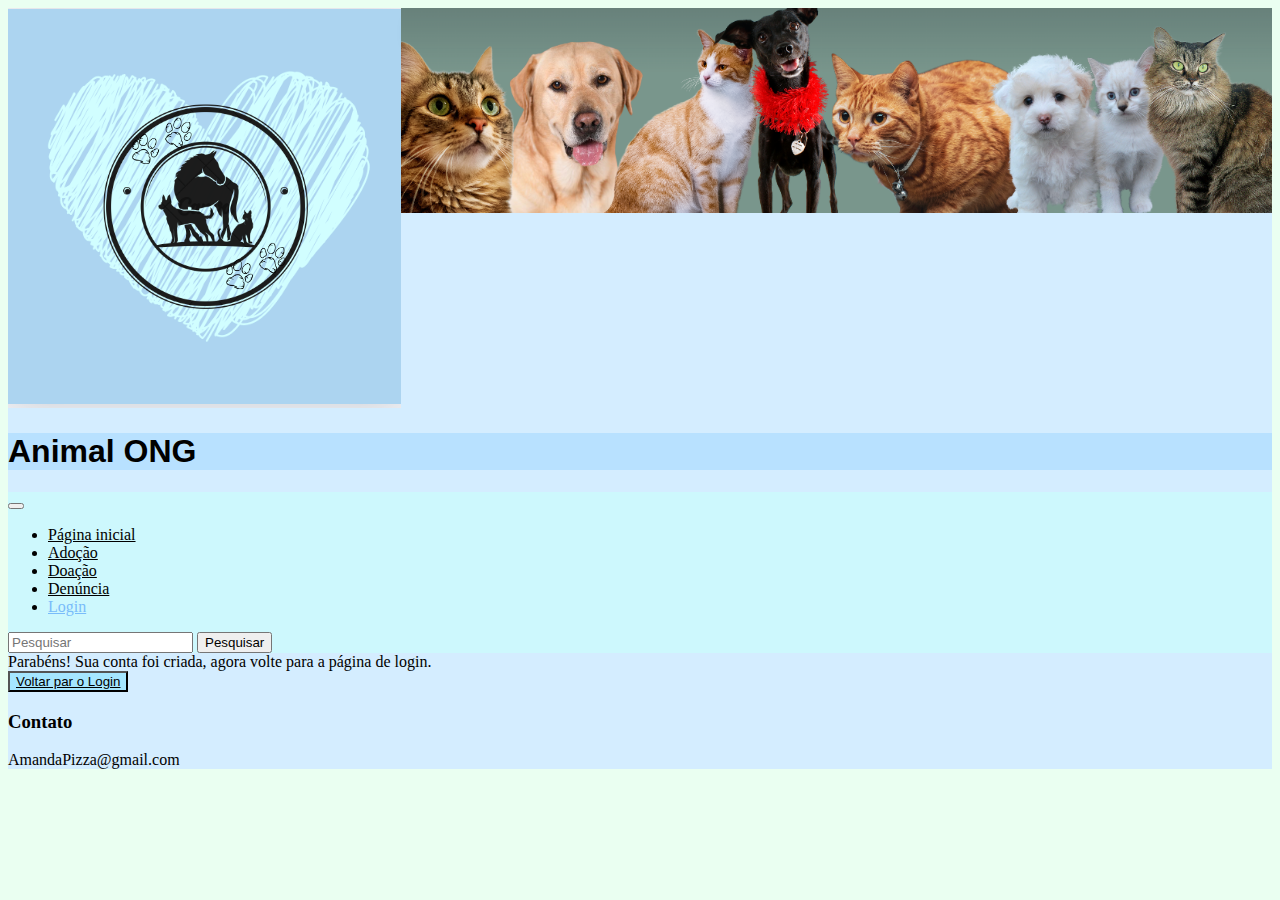
<file: res_criar_conta.html>
<!DOCTYPE html>
<html lang="pt-br">

<head>
    <!-- Meta tags Obrigatórias -->
    <meta charset="utf-8">
    <meta name="viewport" content="width=device-width, initial-scale=1, shrink-to-fit=no">

    <!-- Bootstrap CSS -->
    <link rel="stylesheet" href="https://stackpath.bootstrapcdn.com/bootstrap/4.1.3/css/bootstrap.min.css"
        integrity="sha384-MCw98/SFnGE8fJT3GXwEOngsV7Zt27NXFoaoApmYm81iuXoPkFOJwJ8ERdknLPMO" crossorigin="anonymous">
        <link rel="stylesheet" href="ong.css">

    <title>Criar conta</title>
</head>

<body>
    <div class="container">

        <div class="row" id="cabecalho">
            <div class="col-sm-4 col-md-3 col-lg-3 col-3">
              <img class="w-75" src="logo_ong.PNG" alt="logo do usuário">
            </div>
    
            <div class="col-sm-4 col-md-6 col-lg-6 col-10 d-block text-center my-auto">
              <h1 id="titulo" class="text-white"> Animal ONG</h1>
            </div>
    
            <div class="col-sm-0 col-md-2 col-lg-2 col-0  ">
           
           </div>
          </div>  

          <nav class="navbar navbar-light navbar-expand-lg bg-light" style="background-color: rgb(205, 248, 253)">
            <button class="navbar-toggler" type="button" data-toggle="collapse" data-target="#conteudoNavbarSuportado" aria-controls="conteudoNavbarSuportado" aria-expanded="false" aria-label="Alterna navegação">
              <span class="navbar-toggler-icon"></span>
            </button>
            <div class="collapse navbar-collapse" id="conteudoNavbarSuportado">
        
            <ul class="navbar-nav mr-auto">
                <li class="nav-item">
                    <a  class="nav-link" href="index.html">Página inicial</a>
                  </li>
                <li class="nav-item">
                  <a class="nav-link " href="adocao.html">Adoção</a>
                </li>
                <li class="nav-item">
                  <a class="nav-link" href="doacao.html">Doação</a>
                </li>
                <li class="nav-item">
                  <a class="nav-link " href="denuncia.html">Denúncia</a>
                </li>
                <li class="nav-item">
                  <a id="ativo"class="nav-link active " href="pg_login.html">Login</a>
                </li>
              </ul>
              <form class="form-inline my-2 my-lg-0">
                <input class="form-control mr-sm-2" type="search" placeholder="Pesquisar" aria-label="Pesquisar">
                <button class="btn btn-outline-success my-2 my-sm-0" type="submit">Pesquisar</button>
              </form>
            </div>
        </nav>
        <div class="col-7">

            <div class="alert alert-success" role="alert">
                 Parabéns! Sua conta foi criada, agora volte para a página de login.
            </div>

        </div>

        <button id="bot" class="btn btn-primary"><a href="pg_login.html">Voltar par o Login</a></button>
        
        <footer>
            <h3><b>Contato</b></h3>
            <adress>AmandaPizza@gmail.com</adress>
        </footer>


    </div>

</body>

</html>
</file>
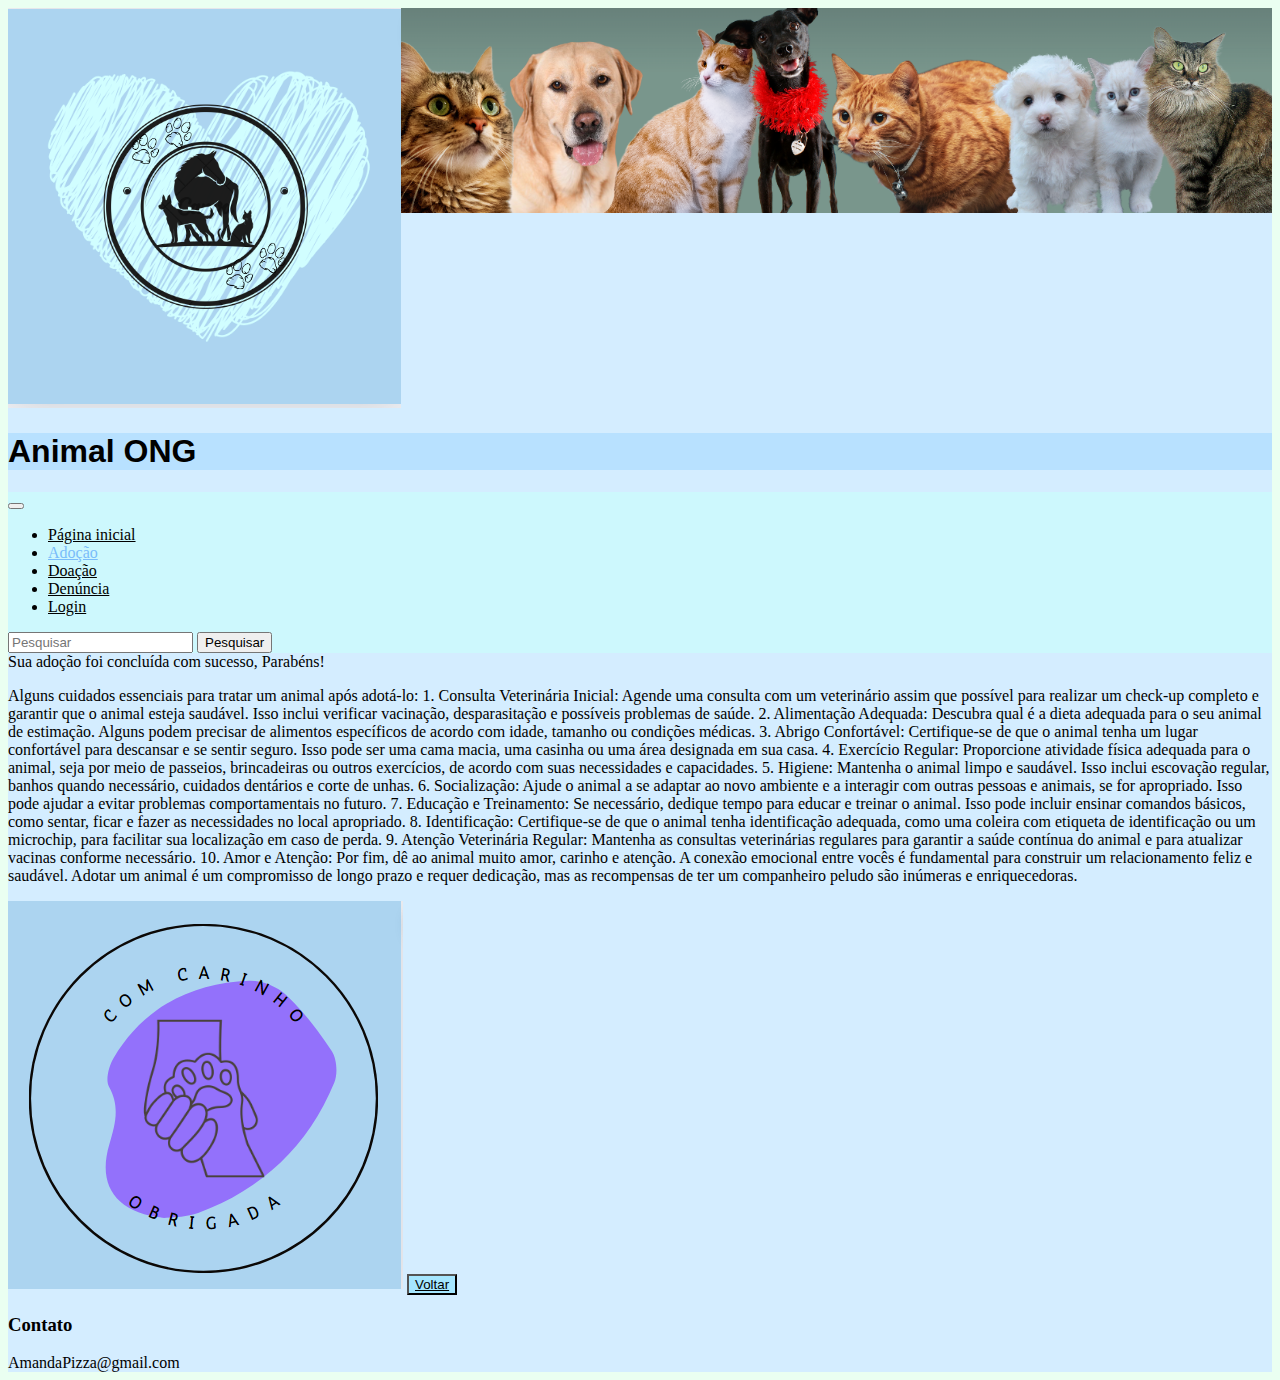
<file: resp_adocao.html>
<!DOCTYPE html>
<html lang="pt-br">

<head>
    <!-- Meta tags Obrigatórias -->
    <meta charset="utf-8">
    <meta name="viewport" content="width=device-width, initial-scale=1, shrink-to-fit=no">

    <!-- Bootstrap CSS -->
    <link rel="stylesheet" href="https://stackpath.bootstrapcdn.com/bootstrap/4.1.3/css/bootstrap.min.css"
        integrity="sha384-MCw98/SFnGE8fJT3GXwEOngsV7Zt27NXFoaoApmYm81iuXoPkFOJwJ8ERdknLPMO" crossorigin="anonymous">
        <link rel="stylesheet" href="ong.css">
    <title>Adoção</title>
</head>

<body>
    <div class="container">
        <div class="row" id="cabecalho">
            <div class="col-sm-4 col-md-3 col-lg-3 col-3">
              <img class="w-75" src="logo_ong.PNG" alt="logo do usuário">
            </div>
    
            <div class="col-sm-4 col-md-6 col-lg-6 col-12 d-block text-center my-auto">
              <h1 id="titulo" class="text-white"> Animal ONG</h1>
            </div>
    
            <div class="col-sm-0 col-md-2 col-lg-2 col-0  ">
           
           </div>
    
          </div>  
        <nav class="navbar navbar-light navbar-expand-lg bg-light" style="background-color: rgb(205, 248, 253)">
          <button class="navbar-toggler" type="button" data-toggle="collapse" data-target="#conteudoNavbarSuportado" aria-controls="conteudoNavbarSuportado" aria-expanded="false" aria-label="Alterna navegação">
            <span class="navbar-toggler-icon"></span>
          </button>
          <div class="collapse navbar-collapse" id="conteudoNavbarSuportado">
      
          <ul class="navbar-nav mr-auto">
              <li class="nav-item">
                  <a  class="nav-link" href="index.html">Página inicial</a>
                </li>
              <li class="nav-item">
                <a id="ativo"class="nav-link active" href="adocao.html">Adoção</a>
              </li>
              <li class="nav-item">
                <a class="nav-link" href="doacao.html">Doação</a>
              </li>
              <li class="nav-item">
                <a class="nav-link " href="denuncia.html">Denúncia</a>
              </li>
              <li class="nav-item">
                <a class="nav-link " href="pg_login.html">Login</a>
              </li>
            </ul>
            <form class="form-inline my-2 my-lg-0">
              <input class="form-control mr-sm-2" type="search" placeholder="Pesquisar" aria-label="Pesquisar">
              <button class="btn btn-outline-success my-2 my-sm-0" type="submit">Pesquisar</button>
            </form>
          </div>
      </nav>

        <div class="row">

            <div class="col-7">

                <div class="alert alert-success" role="alert">
                    Sua adoção foi concluída com sucesso, Parabéns!
                </div>

            </div>
            <div class="row">
                <p class="col-sm-12 col-md-12 col-lg-6 col-12">
                    Alguns cuidados essenciais para tratar um animal após adotá-lo:

                    1. Consulta Veterinária Inicial: Agende uma consulta com um veterinário assim que possível para
                    realizar um check-up completo e garantir que o animal esteja saudável. Isso inclui verificar vacinação,
                    desparasitação e possíveis problemas de saúde.

                    2. Alimentação Adequada: Descubra qual é a dieta adequada para o seu animal de estimação. Alguns
                    podem precisar de alimentos específicos de acordo com idade, tamanho ou condições médicas.

                    3. Abrigo Confortável: Certifique-se de que o animal tenha um lugar confortável para descansar e se
                sentir seguro. Isso pode ser uma cama macia, uma casinha ou uma área designada em sua casa.

                    4. Exercício Regular: Proporcione atividade física adequada para o animal, seja por meio de
                passeios, brincadeiras ou outros exercícios, de acordo com suas necessidades e capacidades.

                5. Higiene: Mantenha o animal limpo e saudável. Isso inclui escovação regular, banhos quando
                necessário, cuidados dentários e corte de unhas.

                6. Socialização: Ajude o animal a se adaptar ao novo ambiente e a interagir com outras pessoas e
                animais, se for apropriado. Isso pode ajudar a evitar problemas comportamentais no futuro.

                7. Educação e Treinamento: Se necessário, dedique tempo para educar e treinar o animal. Isso pode
                incluir ensinar comandos básicos, como sentar, ficar e fazer as necessidades no local apropriado.

                8. Identificação: Certifique-se de que o animal tenha identificação adequada, como uma coleira com
                etiqueta de identificação ou um microchip, para facilitar sua localização em caso de perda.

                9. Atenção Veterinária Regular: Mantenha as consultas veterinárias regulares para garantir a saúde
                contínua do animal e para atualizar vacinas conforme necessário.

                10. Amor e Atenção: Por fim, dê ao animal muito amor, carinho e atenção. A conexão emocional entre
                vocês é fundamental para construir um relacionamento feliz e saudável.
                Adotar um animal é um compromisso de longo prazo e requer dedicação, mas as recompensas de ter um
                companheiro peludo são inúmeras e enriquecedoras.
                </p>
                
              </div>
              <img src="resp_adocao.PNG" class="img-fluid" class="col-sm-12 col-md-12 col-lg-6 col-12">
            <button id="bot" class="btn btn-primary mb-3 mt-3"><a href="index.html">Voltar </a></button>
        </div>
        <footer>
            <h3><b>Contato</b></h3>
            <adress>AmandaPizza@gmail.com</adress>
        </footer>
    </div>
        <!-- JavaScript (Opcional) -->
        <!-- jQuery primeiro, depois Popper.js, depois Bootstrap JS -->
        <script src="https://code.jquery.com/jquery-3.3.1.slim.min.js"
            integrity="sha384-q8i/X+965DzO0rT7abK41JStQIAqVgRVzpbzo5smXKp4YfRvH+8abtTE1Pi6jizo"
            crossorigin="anonymous"></script>
        <script src="https://cdnjs.cloudflare.com/ajax/libs/popper.js/1.14.3/umd/popper.min.js"
            integrity="sha384-ZMP7rVo3mIykV+2+9J3UJ46jBk0WLaUAdn689aCwoqbBJiSnjAK/l8WvCWPIPm49"
            crossorigin="anonymous"></script>
        <script src="https://stackpath.bootstrapcdn.com/bootstrap/4.1.3/js/bootstrap.min.js"
            integrity="sha384-ChfqqxuZUCnJSK3+MXmPNIyE6ZbWh2IMqE241rYiqJxyMiZ6OW/JmZQ5stwEULTy"
            crossorigin="anonymous"></script>

    
</body>

</html>
</file>
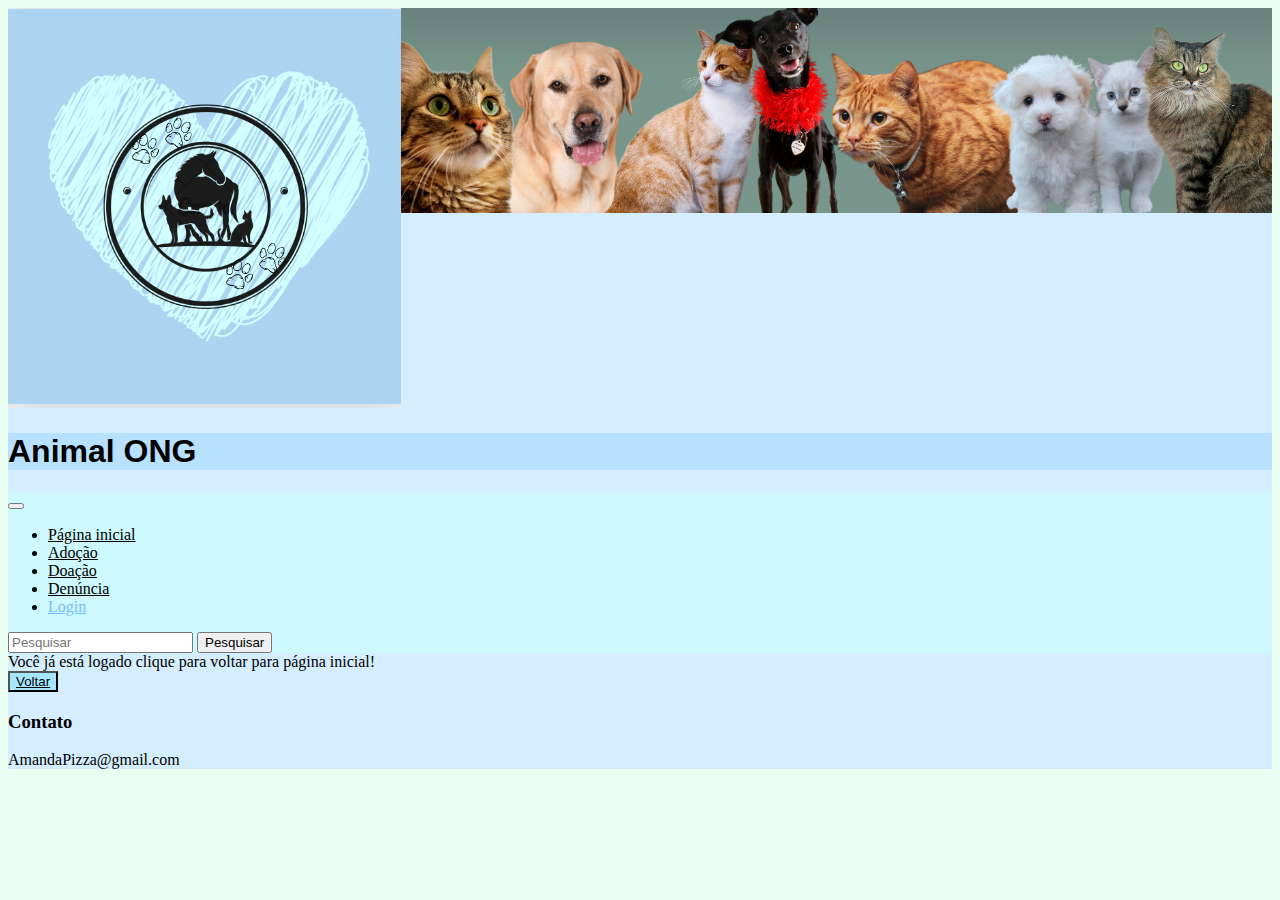
<file: resp_login.html>
<!DOCTYPE html>
<html lang="pt-br">

<head>
    <!-- Meta tags Obrigatórias -->
    <meta charset="utf-8">
    <meta name="viewport" content="width=device-width, initial-scale=1, shrink-to-fit=no">

    <!-- Bootstrap CSS -->
    <link rel="stylesheet" href="https://stackpath.bootstrapcdn.com/bootstrap/4.1.3/css/bootstrap.min.css"
        integrity="sha384-MCw98/SFnGE8fJT3GXwEOngsV7Zt27NXFoaoApmYm81iuXoPkFOJwJ8ERdknLPMO" crossorigin="anonymous">
        <link rel="stylesheet" href="ong.css">
    <title>Login</title>
</head>

<body>
    <div class="container">
        <div class="row" id="cabecalho">
            <div class="col-sm-4 col-md-3 col-lg-3 col-3">
              <img class="w-75" src="logo_ong.PNG" alt="logo do usuário">
            </div>
    
            <div class="col-sm-4 col-md-6 col-lg-6 col-12 d-block text-center my-auto">
              <h1 id="titulo" class="text-white"> Animal ONG</h1>
            </div>
    
            <div class="col-sm-0 col-md-2 col-lg-2 col-0  ">
           
           </div>
    
           
          </div>  
          <nav class="navbar navbar-light navbar-expand-lg bg-light" style="background-color: rgb(205, 248, 253)">
            <button class="navbar-toggler" type="button" data-toggle="collapse" data-target="#conteudoNavbarSuportado" aria-controls="conteudoNavbarSuportado" aria-expanded="false" aria-label="Alterna navegação">
              <span class="navbar-toggler-icon"></span>
            </button>
            <div class="collapse navbar-collapse" id="conteudoNavbarSuportado">
        
            <ul class="navbar-nav mr-auto">
                <li class="nav-item">
                    <a  class="nav-link" href="index.html">Página inicial</a>
                  </li>
                <li class="nav-item">
                  <a class="nav-link " href="adocao.html">Adoção</a>
                </li>
                <li class="nav-item">
                  <a class="nav-link" href="doacao.html">Doação</a>
                </li>
                <li class="nav-item">
                  <a class="nav-link " href="denuncia.html">Denúncia</a>
                </li>
                <li class="nav-item">
                  <a id="ativo"class="nav-link active " href="pg_login.html">Login</a>
                </li>
              </ul>
              <form class="form-inline my-2 my-lg-0">
                <input class="form-control mr-sm-2" type="search" placeholder="Pesquisar" aria-label="Pesquisar">
                <button class="btn btn-outline-success my-2 my-sm-0" type="submit">Pesquisar</button>
              </form>
            </div>
        </nav>

        <div class="row">

            <div class="col-7">

                <div class="alert alert-success" role="alert">
                     Você já está logado clique para voltar para página inicial!
                </div>


            </div>
        </div>
        <button id="bot" class="btn btn-primary"><a href="index.html">Voltar </a></button>
        <footer>
            <h3><b>Contato</b></h3>
            <adress>AmandaPizza@gmail.com</adress>
        </footer>
    
    </div>
        <!-- JavaScript (Opcional) -->
        <!-- jQuery primeiro, depois Popper.js, depois Bootstrap JS -->
        <script src="https://code.jquery.com/jquery-3.3.1.slim.min.js"
            integrity="sha384-q8i/X+965DzO0rT7abK41JStQIAqVgRVzpbzo5smXKp4YfRvH+8abtTE1Pi6jizo"
            crossorigin="anonymous"></script>
        <script src="https://cdnjs.cloudflare.com/ajax/libs/popper.js/1.14.3/umd/popper.min.js"
            integrity="sha384-ZMP7rVo3mIykV+2+9J3UJ46jBk0WLaUAdn689aCwoqbBJiSnjAK/l8WvCWPIPm49"
            crossorigin="anonymous"></script>
        <script src="https://stackpath.bootstrapcdn.com/bootstrap/4.1.3/js/bootstrap.min.js"
            integrity="sha384-ChfqqxuZUCnJSK3+MXmPNIyE6ZbWh2IMqE241rYiqJxyMiZ6OW/JmZQ5stwEULTy"
            crossorigin="anonymous"></script>

    
</body>

</html>
</file>
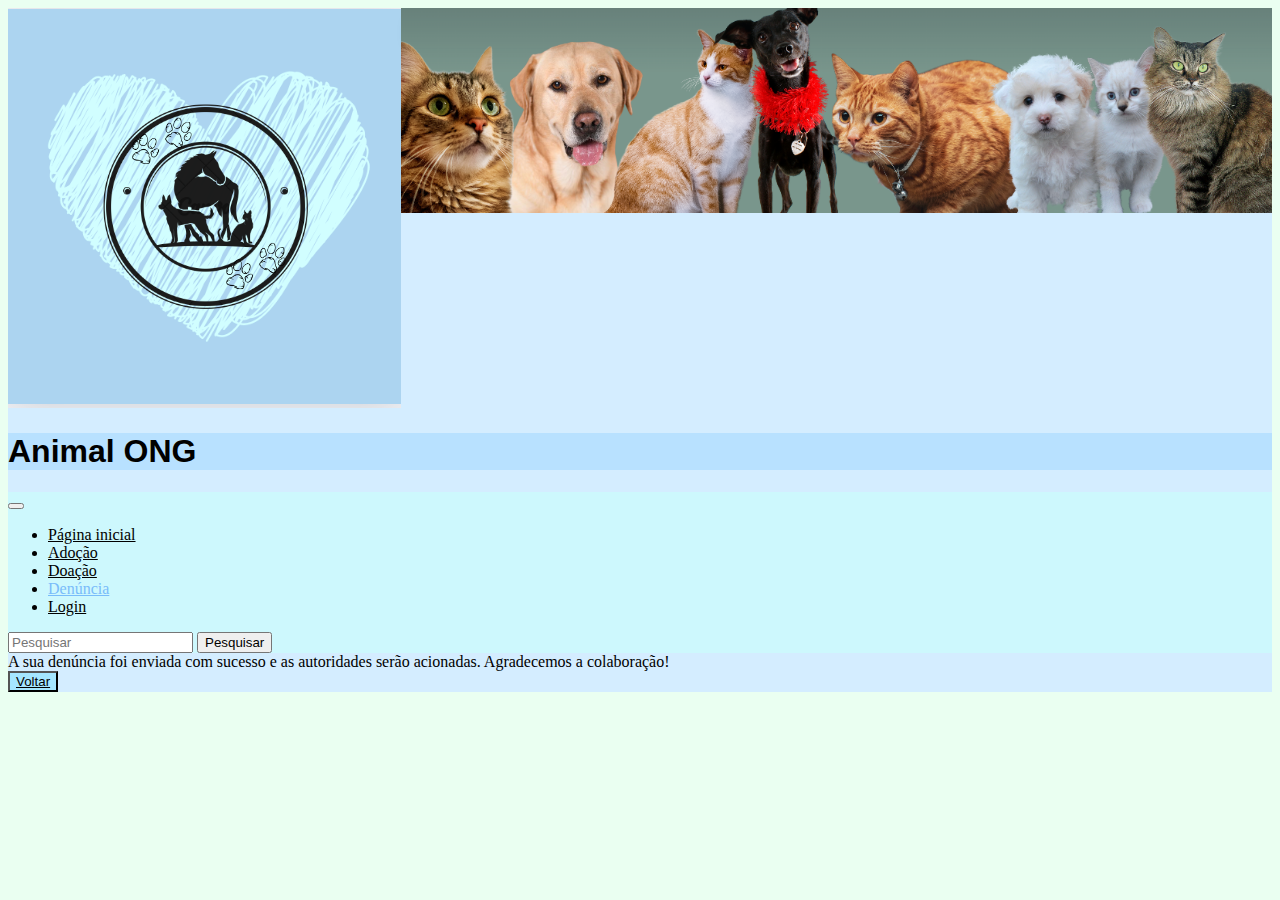
<file: resposta_denunc.html>
<!DOCTYPE html>
<html lang="pt-br">
  <head>

    <!-- Meta tags Obrigatórias -->
    <meta charset="utf-8">
    <meta name="viewport" content="width=device-width, initial-scale=1, shrink-to-fit=no">

    <!-- Bootstrap CSS -->
    <link rel="stylesheet" href="https://stackpath.bootstrapcdn.com/bootstrap/4.1.3/css/bootstrap.min.css" integrity="sha384-MCw98/SFnGE8fJT3GXwEOngsV7Zt27NXFoaoApmYm81iuXoPkFOJwJ8ERdknLPMO" crossorigin="anonymous">
    <link rel="stylesheet" href="ong.css">

    <title>Animal ONG</title>
  </head>
  <body>
    <div class="container">

      <div class="row" id="cabecalho">
        <div class="col-sm-4 col-md-3 col-lg-3 col-3">
          <img class="w-75" src="logo_ong.PNG" alt="logo do usuário">
        </div>

        <div class="col-sm-4 col-md-6 col-lg-6 col-12 d-block text-center my-auto">
          <h1 id="titulo" class="text-white"> Animal ONG</h1>
        </div>

        <div class="col-sm-0 col-md-2 col-lg-2 col-0  ">
       
       </div>

       
      </div>  
      <nav class="navbar navbar-light navbar-expand-lg bg-light" style="background-color: rgb(205, 248, 253)">
        <button class="navbar-toggler" type="button" data-toggle="collapse" data-target="#conteudoNavbarSuportado" aria-controls="conteudoNavbarSuportado" aria-expanded="false" aria-label="Alterna navegação">
          <span class="navbar-toggler-icon"></span>
        </button>
        <div class="collapse navbar-collapse" id="conteudoNavbarSuportado">
    
        <ul class="navbar-nav mr-auto">
            <li class="nav-item">
                <a  class="nav-link" href="index.html">Página inicial</a>
              </li>
            <li class="nav-item">
              <a class="nav-link " href="adocao.html">Adoção</a>
            </li>
            <li class="nav-item">
              <a class="nav-link" href="doacao.html">Doação</a>
            </li>
            <li class="nav-item">
              <a id="ativo"class="nav-link active" href="denuncia.html">Denúncia</a>
            </li>
            <li class="nav-item">
              <a class="nav-link " href="pg_login.html">Login</a>
            </li>
          </ul>
          <form class="form-inline my-2 my-lg-0">
            <input class="form-control mr-sm-2" type="search" placeholder="Pesquisar" aria-label="Pesquisar">
            <button class="btn btn-outline-success my-2 my-sm-0" type="submit">Pesquisar</button>
          </form>
        </div>
    </nav>
      <div class="alert alert-danger" role="alert">
        A sua denúncia foi enviada com sucesso e as autoridades serão acionadas. Agradecemos a colaboração!
      </div>
      <button id="bot" class="btn btn-primary"><a href="index.html">Voltar </a></button>
    <script src="https://code.jquery.com/jquery-3.3.1.slim.min.js" integrity="sha384-q8i/X+965DzO0rT7abK41JStQIAqVgRVzpbzo5smXKp4YfRvH+8abtTE1Pi6jizo" crossorigin="anonymous"></script>
    <script src="https://cdnjs.cloudflare.com/ajax/libs/popper.js/1.14.3/umd/popper.min.js" integrity="sha384-ZMP7rVo3mIykV+2+9J3UJ46jBk0WLaUAdn689aCwoqbBJiSnjAK/l8WvCWPIPm49" crossorigin="anonymous"></script>
    <script src="https://stackpath.bootstrapcdn.com/bootstrap/4.1.3/js/bootstrap.min.js" integrity="sha384-ChfqqxuZUCnJSK3+MXmPNIyE6ZbWh2IMqE241rYiqJxyMiZ6OW/JmZQ5stwEULTy" crossorigin="anonymous"></script>
</div>
</body>
</html>
</file>
<file: ong.css>
body {
    font-family: 'Cambria', 'Cochin', 'Georgia', Times, serif;
  background-color: rgb(234, 255, 241);
  }

  .nav-pills {
    background-color: rgb(243, 202, 229);
  }

  .container{
    background-color: #d4edff;
  }

  #cabecalho{
    background-image: url('img_pg_iniciaal.png');
    background-size: contain;
    background-repeat: no-repeat;
  }
  
  #bot{
    background-color: #a5e6ff;
  }

  #titulo{
    font-family:'Castellar','Ink Free','Bahnschrift','Helvetica';
    background-color: #b8e1ff;
  }

  a{
    color: #000000;
  }

  #ativo{
    color: #79bcfa;
  }
</file>
